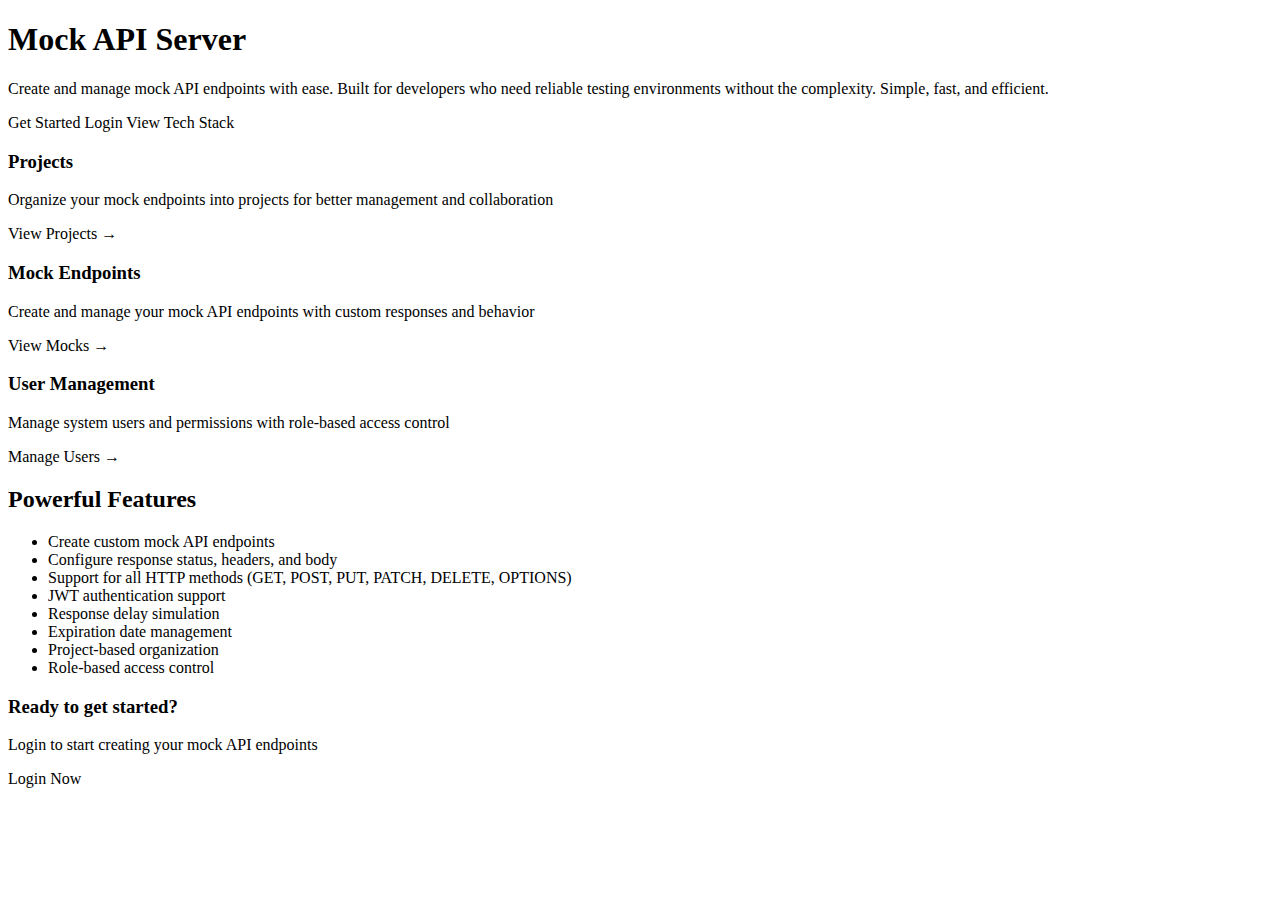
<file: src/main/resources/templates/index.html>
<!DOCTYPE html>
<html xmlns:th="http://www.thymeleaf.org" xmlns:sec="http://www.thymeleaf.org/extras/spring-security"
      th:replace="~{layout/base :: layout(~{::title}, ~{::th:block[@data-role='styles']}, ~{::div[@data-role='content']}, ~{::th:block[@data-role='scripts']})}">
<head>
    <title>Home - Mockup API Server</title>
    <th:block data-role="styles"></th:block>
    <th:block data-role="scripts"></th:block>
</head>
<body>
    <div data-role="content">
        <!-- Modern Hero Section -->
        <section class="marketing-hero section">
            <div class="container container-max text-center">
                <div class="marketing-hero-content fade-in">
                    <div class="section-header">
                        <h1 class="marketing-hero-title">Mock API Server</h1>
                        <p class="marketing-hero-subtitle">Create and manage mock API endpoints with ease. Built for developers who need reliable testing environments without the complexity. Simple, fast, and efficient.</p>
                    </div>
                    <div class="marketing-hero-actions">
                        <a th:href="@{/projects}" class="btn btn-primary btn-lg marketing-button" sec:authorize="isAuthenticated()">
                            Get Started
                        </a>
                        <a th:href="@{/login}" class="btn btn-primary btn-lg marketing-button" sec:authorize="!isAuthenticated()">
                            Login
                        </a>
                        <a th:href="@{/tech-stack}" class="btn btn-outline-secondary btn-lg marketing-button">
                            View Tech Stack
                        </a>
                    </div>
                </div>
            </div>
        </section>
        
        <!-- Features Section -->
        <section class="marketing-section marketing-section--light section" sec:authorize="isAuthenticated()">
            <div class="container container-max">
                <div class="section-grid">
                    <div class="marketing-card text-center">
                        <div class="marketing-icon">
                            <i class="bi bi-folder-fill"></i>
                        </div>
                        <h3>Projects</h3>
                        <p>Organize your mock endpoints into projects for better management and collaboration</p>
                        <a th:href="@{/projects}" class="btn btn-primary marketing-button">
                            View Projects →
                        </a>
                    </div>
                    <div class="marketing-card text-center">
                        <div class="marketing-icon">
                            <i class="bi bi-hdd-network-fill"></i>
                        </div>
                        <h3>Mock Endpoints</h3>
                        <p>Create and manage your mock API endpoints with custom responses and behavior</p>
                        <a th:href="@{/mocks}" class="btn btn-secondary marketing-button">
                            View Mocks →
                        </a>
                    </div>
                    <div class="marketing-card text-center" sec:authorize="hasRole('ADMIN')">
                        <div class="marketing-icon">
                            <i class="bi bi-people-fill"></i>
                        </div>
                        <h3>User Management</h3>
                        <p>Manage system users and permissions with role-based access control</p>
                        <a th:href="@{/users}" class="btn btn-ghost marketing-button">
                            Manage Users →
                        </a>
                    </div>
                </div>
            </div>
        </section>
        
        <!-- Info Section -->
        <section class="marketing-section marketing-section--subtle section">
            <div class="container container-max">
                <div class="row">
                    <div class="col-md-8 offset-md-2">
                        <div class="section-header text-center">
                            <h2 class="marketing-section-title">Powerful Features</h2>
                        </div>
                        <ul class="list-unstyled marketing-list">
                            <li><i class="bi bi-check-circle-fill text-success me-2"></i> Create custom mock API endpoints</li>
                            <li><i class="bi bi-check-circle-fill text-success me-2"></i> Configure response status, headers, and body</li>
                            <li><i class="bi bi-check-circle-fill text-success me-2"></i> Support for all HTTP methods (GET, POST, PUT, PATCH, DELETE, OPTIONS)</li>
                            <li><i class="bi bi-check-circle-fill text-success me-2"></i> JWT authentication support</li>
                            <li><i class="bi bi-check-circle-fill text-success me-2"></i> Response delay simulation</li>
                            <li><i class="bi bi-check-circle-fill text-success me-2"></i> Expiration date management</li>
                            <li><i class="bi bi-check-circle-fill text-success me-2"></i> Project-based organization</li>
                            <li><i class="bi bi-check-circle-fill text-success me-2"></i> Role-based access control</li>
                        </ul>
                    </div>
                </div>
                
                <div class="row mt-5" sec:authorize="!isAuthenticated()">
                    <div class="col-md-6 offset-md-3 text-center">
                        <div class="marketing-card">
                            <h3>Ready to get started?</h3>
                            <p>Login to start creating your mock API endpoints</p>
                            <a th:href="@{/login}" class="btn btn-primary marketing-button">
                                Login Now
                            </a>
                        </div>
                    </div>
                </div>
            </div>
        </section>
    </div>
</body>
</html>
</file>
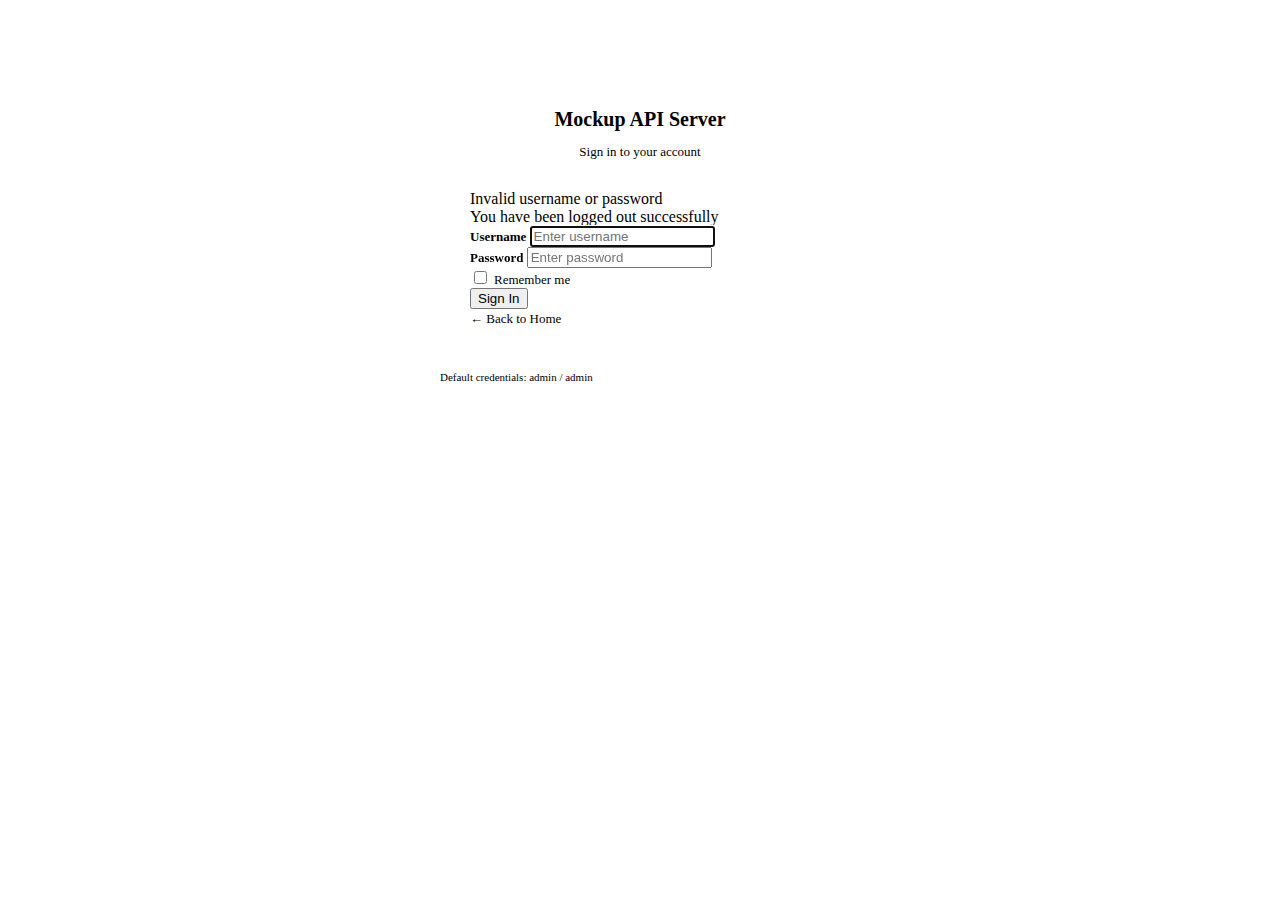
<file: src/main/resources/templates/login.html>
<!DOCTYPE html>
<html xmlns:th="http://www.thymeleaf.org"
      th:replace="~{layout/base :: layout(~{::title}, ~{::th:block[@data-role='styles']}, ~{::div[@data-role='content']}, ~{::th:block[@data-role='scripts']})}">
<head>
    <title>Login - Mockup API Server</title>
    <th:block data-role="styles">
        <style>
            body {
                background: var(--yc-background);
            }

            .login-container {
                max-width: 400px;
                margin: 0 auto;
                padding: 40px 20px;
            }

            .login-card {
                background: white;
                border: 1px solid var(--yc-border);
                border-radius: 3px;
                padding: 40px 30px;
                box-shadow: var(--shadow-sm);
            }

            .login-header {
                text-align: center;
                margin-bottom: 30px;
            }

            .login-header h3 {
                font-size: 20px;
                font-weight: bold;
                color: var(--yc-black);
                margin-bottom: 8px;
            }

            .login-header p {
                font-size: 13px;
                color: var(--yc-gray);
            }

            .login-icon {
                font-size: 48px;
                color: var(--yc-orange);
                margin-bottom: 20px;
            }
        </style>
    </th:block>
    <th:block data-role="scripts"></th:block>
</head>
<body>
    <div data-role="content">
        <div class="container">
            <div class="row justify-content-center align-items-center" style="min-height: 100vh;">
                <div class="col-12">
                    <div class="login-container">
                        <div class="login-card">
                            <div class="login-header">
                                <div class="login-icon">
                                    <i class="bi bi-server"></i>
                                </div>
                                <h3>Mockup API Server</h3>
                                <p>Sign in to your account</p>
                            </div>

                            <div th:if="${param.error}" class="alert alert-danger" role="alert">
                                <i class="bi bi-exclamation-triangle-fill"></i> Invalid username or password
                            </div>

                            <div th:if="${param.logout}" class="alert alert-success" role="alert">
                                <i class="bi bi-check-circle-fill"></i> You have been logged out successfully
                            </div>

                            <form th:action="@{/login}" method="post">
                                <div class="mb-3">
                                    <label for="username" class="form-label" style="font-weight: bold; font-size: 13px;">
                                        Username
                                    </label>
                                    <input type="text" class="form-control input" id="username" name="username"
                                           placeholder="Enter username" required autofocus>
                                </div>

                                <div class="mb-3">
                                    <label for="password" class="form-label" style="font-weight: bold; font-size: 13px;">
                                        Password
                                    </label>
                                    <input type="password" class="form-control input" id="password" name="password"
                                           placeholder="Enter password" required>
                                </div>

                                <div class="mb-3 form-check">
                                    <input type="checkbox" class="form-check-input" id="remember-me" name="remember-me">
                                    <label class="form-check-label" for="remember-me" style="font-size: 13px;">
                                        Remember me
                                    </label>
                                </div>

                                <button type="submit" class="btn btn-primary w-100 mb-3">
                                    Sign In
                                </button>
                            </form>

                            <div class="text-center">
                                <a th:href="@{/}" class="text-decoration-none" style="font-size: 13px; color: var(--yc-gray);">
                                    ← Back to Home
                                </a>
                            </div>
                        </div>

                        <div class="text-center mt-3">
                            <small style="font-size: 11px; color: var(--yc-gray);">
                                Default credentials: admin / admin
                            </small>
                        </div>
                    </div>
                </div>
            </div>
        </div>
    </div>
</body>
</html>
</file>
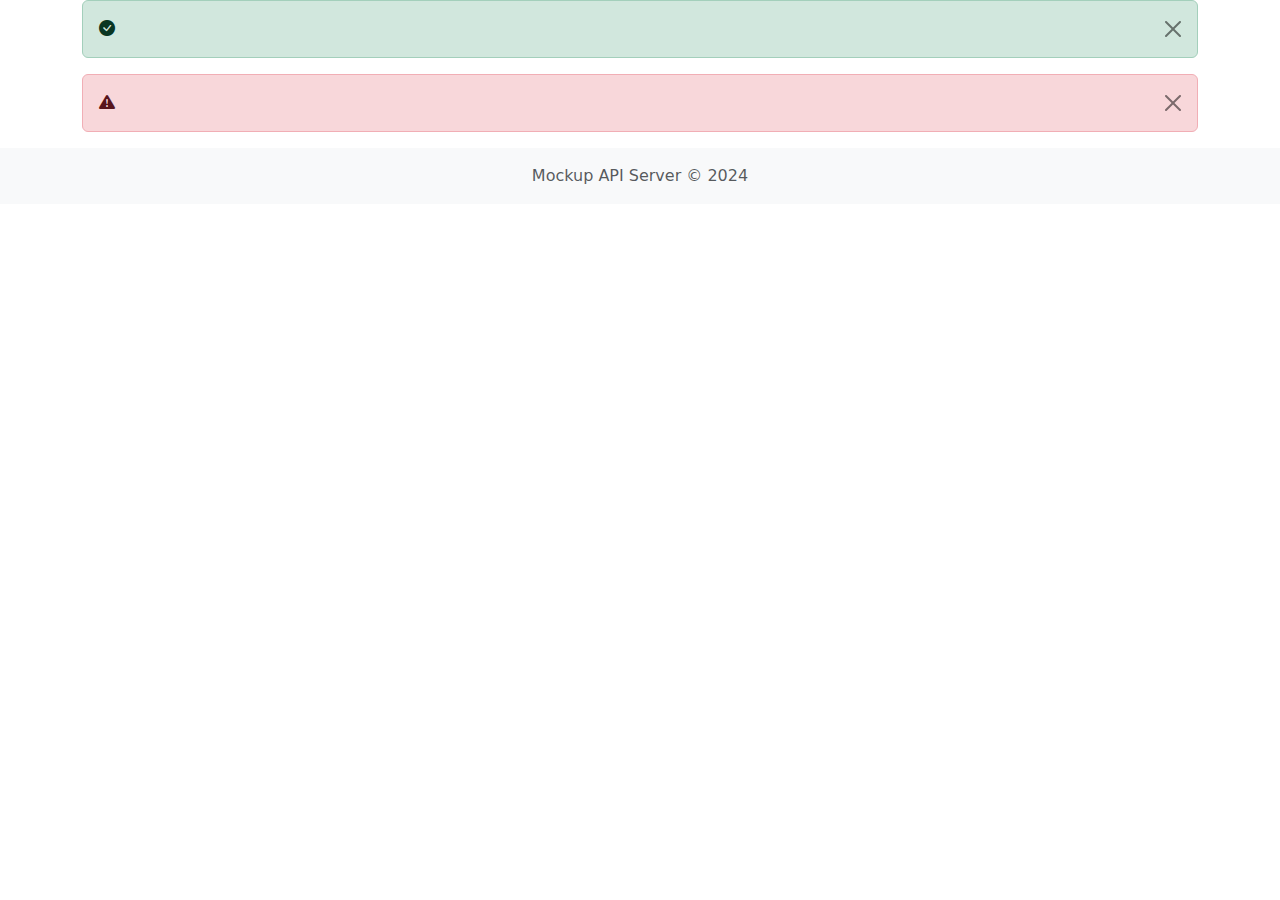
<file: src/main/resources/templates/layout/base.html>
<!DOCTYPE html>
<html lang="en" xmlns:th="http://www.thymeleaf.org" xmlns:sec="http://www.thymeleaf.org/extras/spring-security"
      th:fragment="layout (title, styles, content, scripts)">
<head>
    <meta charset="UTF-8">
    <meta name="viewport" content="width=device-width, initial-scale=1.0">
    <title th:replace="${title}">Mockup API Server</title>
    <link href="https://cdn.jsdelivr.net/npm/bootstrap@5.3.0/dist/css/bootstrap.min.css" rel="stylesheet">
    <link href="https://cdn.jsdelivr.net/npm/bootstrap-icons@1.10.0/font/bootstrap-icons.css" rel="stylesheet">
    <link th:href="@{/css/yc-theme.css}" rel="stylesheet">
    <link th:href="@{/css/styles.css}" rel="stylesheet">
    <th:block th:replace="${styles}"></th:block>
</head>
<body class="app-shell">
    <div th:replace="~{layout/navbar :: navbar}"></div>

    <main class="page">
        <div class="container">
            <!-- Success/Error Messages -->
            <div th:if="${successMessage}" class="alert alert-success alert-dismissible fade show" role="alert">
                <i class="bi bi-check-circle-fill"></i> <span th:text="${successMessage}"></span>
                <button type="button" class="btn-close" data-bs-dismiss="alert" aria-label="Close"></button>
            </div>

            <div th:if="${errorMessage}" class="alert alert-danger alert-dismissible fade show" role="alert">
                <i class="bi bi-exclamation-triangle-fill"></i> <span th:text="${errorMessage}"></span>
                <button type="button" class="btn-close" data-bs-dismiss="alert" aria-label="Close"></button>
            </div>
        </div>

        <th:block th:replace="${content}"></th:block>
    </main>
    
    <footer class="footer mt-auto py-3 bg-light">
        <div class="container text-center">
            <span class="text-muted">Mockup API Server © 2024</span>
        </div>
    </footer>
    
    <script src="https://cdn.jsdelivr.net/npm/bootstrap@5.3.0/dist/js/bootstrap.bundle.min.js"></script>
    <script th:src="@{/js/main.js}"></script>
    <th:block th:replace="${scripts}"></th:block>
</body>
</html>
</file>
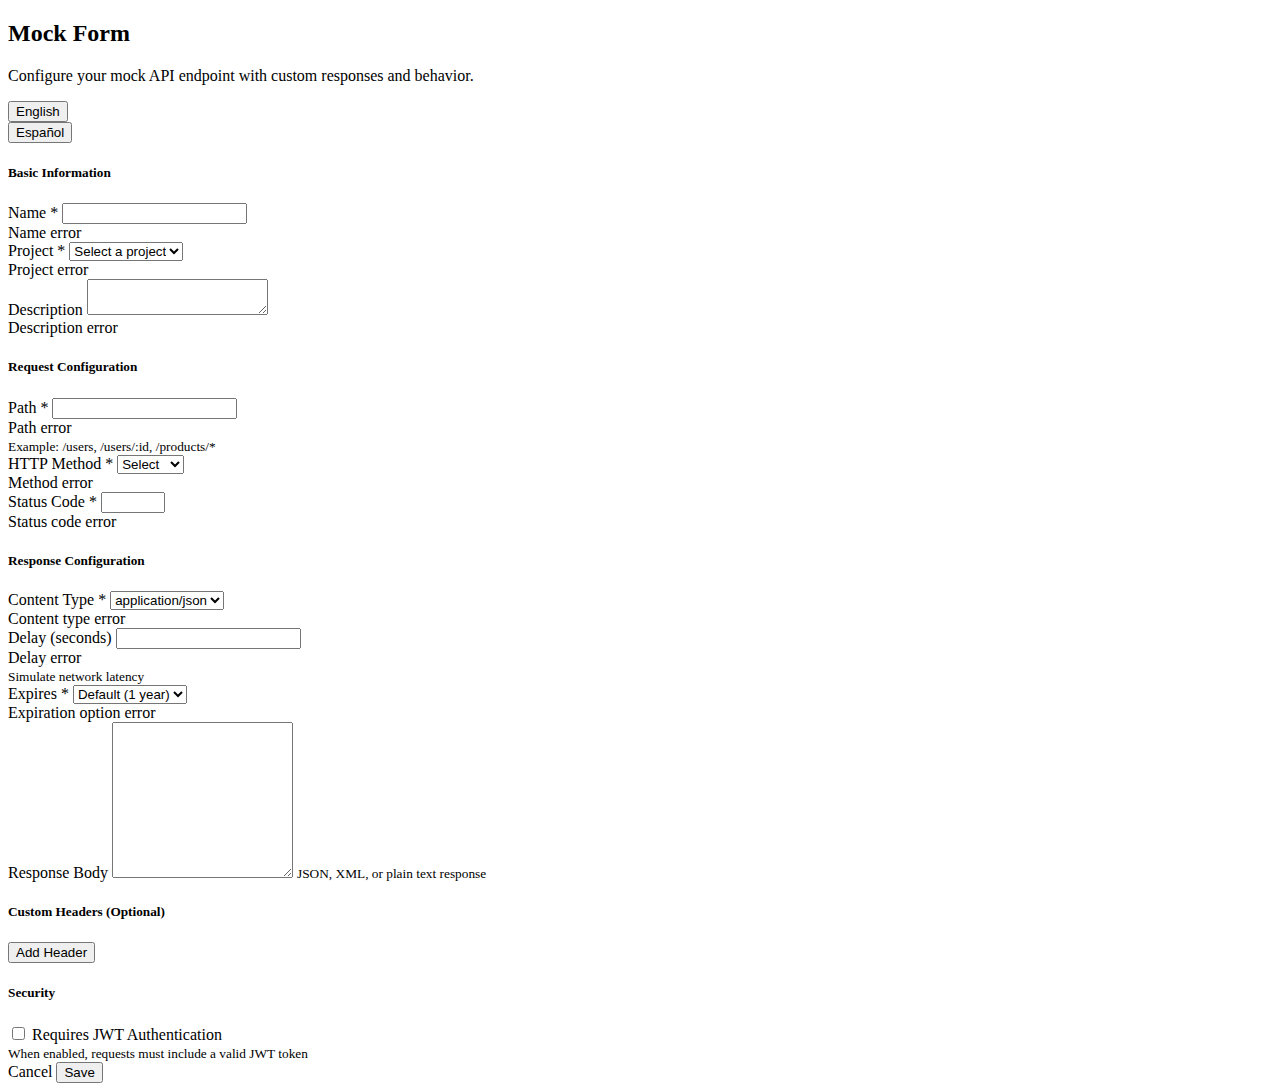
<file: src/main/resources/templates/mocks/form.html>
<!DOCTYPE html>
<html xmlns:th="http://www.thymeleaf.org" xmlns:sec="http://www.thymeleaf.org/extras/spring-security"
      th:replace="~{layout/base :: layout(~{::title}, ~{::th:block[@data-role='styles']}, ~{::div[@data-role='content']}, ~{::th:block[@data-role='scripts']})}">
<head>
    <title th:text="${(mock.id != null ? #messages.msg('mock.form.title.edit') : #messages.msg('mock.form.title.create')) + ' - ' + #messages.msg('app.title')}">Mock Form</title>
    <th:block data-role="styles"></th:block>
    <th:block data-role="scripts">
        <script th:inline="javascript">
            // Initialize headers if editing
            /*<![CDATA[*/
            let headerCount = 0;
            const existingHeaders = /*[[${mock.headers}]]*/ [];
            
            if (existingHeaders && existingHeaders.length > 0) {
                existingHeaders.forEach((header, index) => {
                    addHeader(header.headerKey, header.headerValue);
                });
            }
            /*]]>*/
        </script>
    </th:block>
</head>
<body>
    <div data-role="content">
        <div class="page-header d-flex flex-wrap justify-content-between gap-3"
             th:with="currentRequestPath=${#httpServletRequest.requestURI + (#httpServletRequest.queryString != null ? '?' + #httpServletRequest.queryString : '')}">
            <div>
                <h2 class="page-header__title">
                    <i class="bi bi-hdd-network-fill text-success"></i>
                    <span th:text="${mock.id != null ? #messages.msg('mock.form.title.edit') : #messages.msg('mock.form.title.create')}">Mock Form</span>
                </h2>
                <p class="page-header__subtitle" th:text="#{mock.form.subtitle}">Configure your mock API endpoint with custom responses and behavior.</p>
            </div>
            <div class="d-flex align-items-start gap-2">
                <form th:action="@{/i18n/change}" method="post" class="d-inline">
                    <input type="hidden" name="lang" value="en">
                    <input type="hidden" name="redirect" th:value="${currentRequestPath}">
                    <button type="submit" class="btn-clean btn-soft btn-sm">English</button>
                </form>
                <form th:action="@{/i18n/change}" method="post" class="d-inline">
                    <input type="hidden" name="lang" value="es">
                    <input type="hidden" name="redirect" th:value="${currentRequestPath}">
                    <button type="submit" class="btn-clean btn-soft btn-sm">Español</button>
                </form>
            </div>
        </div>
        <div class="row justify-content-center">
            <div class="col-md-10">
                <div class="card-clean">
                    <div class="card-body-clean">
                        <form th:action="${mock.id != null ? '/mocks/' + mock.id : '/mocks'}"
                              th:object="${mock}" method="post">
                                <input type="hidden" th:field="*{generatedJwt}">

                                <!-- Section 1: Basic Info -->
                                <div class="mock-form-section">
                                    <h5><i class="bi bi-info-circle"></i> <span th:text="#{mock.form.section.basic}">Basic Information</span></h5>
                                    <div class="row">
                                        <div class="col-md-6 mb-3">
                                            <label for="name" class="form-label-clean">
                                                <span th:text="#{mock.form.label.name}">Name</span> <span class="text-danger">*</span>
                                            </label>
                                            <input type="text" class="form-control-clean" th:classappend="${#fields.hasErrors('name')} ? 'is-invalid'"
                                                   id="name" th:field="*{name}" th:placeholder="#{mock.form.placeholder.name}" required>
                                            <div class="error-text" th:if="${#fields.hasErrors('name')}" th:errors="*{name}">
                                                Name error
                                            </div>
                                        </div>

                                        <div class="col-md-6 mb-3">
                                            <label for="projectId" class="form-label-clean">
                                                <span th:text="#{mock.form.label.project}">Project</span> <span class="text-danger">*</span>
                                            </label>
                                            <select class="form-select-clean" th:classappend="${#fields.hasErrors('projectId')} ? 'is-invalid'"
                                                    id="projectId" th:field="*{projectId}" required>
                                                <option value="" th:text="#{mock.form.placeholder.project}">Select a project</option>
                                                <option th:each="project : ${projects}"
                                                        th:value="${project.id}"
                                                        th:text="${project.name}">Project</option>
                                            </select>
                                            <div class="error-text" th:if="${#fields.hasErrors('projectId')}" th:errors="*{projectId}">
                                                Project error
                                            </div>
                                        </div>
                                    </div>

                                    <div class="mb-3">
                                        <label for="description" class="form-label-clean" th:text="#{mock.form.label.description}">Description</label>
                                        <textarea class="form-control-clean" th:classappend="${#fields.hasErrors('description')} ? 'is-invalid'"
                                                  id="description" th:field="*{description}" rows="2"
                                                  th:placeholder="#{mock.form.placeholder.description}"></textarea>
                                        <div class="error-text" th:if="${#fields.hasErrors('description')}" th:errors="*{description}">
                                            Description error
                                        </div>
                                    </div>
                                </div>

                                <!-- Section 2: Request Configuration -->
                                <div class="mock-form-section">
                                    <h5><i class="bi bi-arrow-right-circle"></i> <span th:text="#{mock.form.section.request}">Request Configuration</span></h5>

                                    <div class="row">
                                        <div class="col-md-6 mb-3">
                                            <label for="path" class="form-label-clean">
                                                <span th:text="#{mock.form.label.path}">Path</span> <span class="text-danger">*</span>
                                            </label>
                                            <input type="text" class="form-control-clean" th:classappend="${#fields.hasErrors('path')} ? 'is-invalid'"
                                                   id="path" th:field="*{path}" th:placeholder="#{mock.form.placeholder.path}" required>
                                            <div class="error-text" th:if="${#fields.hasErrors('path')}" th:errors="*{path}">
                                                Path error
                                            </div>
                                            <small class="help-text" th:text="#{mock.form.hint.path}">Example: /users, /users/:id, /products/*</small>
                                        </div>

                                        <div class="col-md-3 mb-3">
                                            <label for="method" class="form-label-clean">
                                                <span th:text="#{mock.form.label.method}">HTTP Method</span> <span class="text-danger">*</span>
                                            </label>
                                            <select class="form-select-clean" th:classappend="${#fields.hasErrors('method')} ? 'is-invalid'"
                                                    id="method" th:field="*{method}" required>
                                                <option value="" th:text="#{mock.form.placeholder.method}">Select</option>
                                                <option th:each="httpMethod : ${httpMethods}"
                                                        th:value="${httpMethod}"
                                                        th:text="${httpMethod}">Method</option>
                                            </select>
                                            <div class="error-text" th:if="${#fields.hasErrors('method')}" th:errors="*{method}">
                                                Method error
                                            </div>
                                        </div>

                                        <div class="col-md-3 mb-3">
                                            <label for="httpStatusCode" class="form-label-clean">
                                                <span th:text="#{mock.form.label.statusCode}">Status Code</span> <span class="text-danger">*</span>
                                            </label>
                                            <input type="number" class="form-control-clean" th:classappend="${#fields.hasErrors('httpStatusCode')} ? 'is-invalid'"
                                                   id="httpStatusCode" th:field="*{httpStatusCode}" min="100" max="599"
                                                   th:placeholder="#{mock.form.placeholder.statusCode}" required>
                                            <div class="error-text" th:if="${#fields.hasErrors('httpStatusCode')}" th:errors="*{httpStatusCode}">
                                                Status code error
                                            </div>
                                        </div>
                                    </div>
                                </div>

                                <!-- Section 3: Response Configuration -->
                                <div class="mock-form-section">
                                    <h5><i class="bi bi-arrow-left-circle"></i> <span th:text="#{mock.form.section.response}">Response Configuration</span></h5>

                                    <div class="row">
                                        <div class="col-md-6 mb-3">
                                            <label for="contentType" class="form-label-clean">
                                                <span th:text="#{mock.form.label.contentType}">Content Type</span> <span class="text-danger">*</span>
                                            </label>
                                            <select class="form-select-clean" th:classappend="${#fields.hasErrors('contentType')} ? 'is-invalid'"
                                                    id="contentType" th:field="*{contentType}" required>
                                                <option value="application/json" th:text="#{mock.form.option.contentType.json}">application/json</option>
                                                <option value="application/xml" th:text="#{mock.form.option.contentType.xml}">application/xml</option>
                                                <option value="text/plain" th:text="#{mock.form.option.contentType.plain}">text/plain</option>
                                                <option value="text/html" th:text="#{mock.form.option.contentType.html}">text/html</option>
                                                <option value="text/csv" th:text="#{mock.form.option.contentType.csv}">text/csv</option>
                                            </select>
                                            <div class="error-text" th:if="${#fields.hasErrors('contentType')}" th:errors="*{contentType}">
                                                Content type error
                                            </div>
                                        </div>

                                        <div class="col-md-3 mb-3">
                                            <label for="delaySeconds" class="form-label-clean" th:text="#{mock.form.label.delaySeconds}">Delay (seconds)</label>
                                            <input type="number" class="form-control-clean" th:classappend="${#fields.hasErrors('delaySeconds')} ? 'is-invalid'"
                                                   id="delaySeconds" th:field="*{delaySeconds}" min="0" th:placeholder="#{mock.form.placeholder.delaySeconds}">
                                            <div class="error-text" th:if="${#fields.hasErrors('delaySeconds')}" th:errors="*{delaySeconds}">
                                                Delay error
                                            </div>
                                            <small class="help-text" th:text="#{mock.form.hint.delaySeconds}">Simulate network latency</small>
                                        </div>

                                        <div class="col-md-3 mb-3">
                                            <label for="expirationOption" class="form-label-clean">
                                                <span th:text="#{mock.form.label.expirationDate}">Expires</span> <span class="text-danger">*</span>
                                            </label>
                                            <select class="form-select-clean" th:classappend="${#fields.hasErrors('expirationOption')} ? 'is-invalid'"
                                                    id="expirationOption" th:field="*{expirationOption}">
                                                <option value="" hidden>Default (1 year)</option>
                                                <option value="ONE_MONTH">1 month</option>
                                                <option value="ONE_WEEK">1 week</option>
                                                <option value="ONE_DAY">1 day</option>
                                                <option value="ONE_HOUR">1 hour</option>
                                            </select>
                                            <div class="error-text" th:if="${#fields.hasErrors('expirationOption')}" th:errors="*{expirationOption}">
                                                Expiration option error
                                            </div>
                                        </div>
                                    </div>

                                    <div class="mb-3">
                                        <label for="responseBody" class="form-label-clean" th:text="#{mock.form.label.responseBody}">Response Body</label>
                                        <textarea class="form-control-clean font-monospace" id="responseBody" th:field="*{responseBody}"
                                                  rows="10" th:placeholder="#{mock.form.placeholder.responseBody}"></textarea>
                                        <small class="help-text" th:text="#{mock.form.hint.responseBody}">JSON, XML, or plain text response</small>
                                    </div>
                                </div>

                                <!-- Section 4: Custom Headers -->
                                <div class="mock-form-section">
                                    <h5><i class="bi bi-list-ul"></i> <span th:text="#{mock.form.section.headers}">Custom Headers (Optional)</span></h5>
                                    <div id="headers-container" class="mb-3">
                                        <!-- Headers will be added dynamically -->
                                    </div>
                                    <button type="button" class="btn-clean btn-soft btn-sm add-header-btn" onclick="addHeader()">
                                        <i class="bi bi-plus-circle"></i> <span th:text="#{mock.form.button.addHeader}">Add Header</span>
                                    </button>
                                </div>

                                <!-- Section 5: Security -->
                                <div class="mock-form-section">
                                    <h5><i class="bi bi-shield-lock"></i> <span th:text="#{mock.form.section.security}">Security</span></h5>
                                    <div class="mb-3">
                                        <div class="form-check">
                                            <input class="form-check-input" type="checkbox" id="requiresJwt" th:field="*{requiresJwt}">
                                            <label class="form-check-label" for="requiresJwt">
                                                <i class="bi bi-shield-lock text-warning"></i> <span th:text="#{mock.form.label.requiresJwt}">Requires JWT Authentication</span>
                                            </label>
                                        </div>
                                        <small class="help-text" th:text="#{mock.form.hint.requiresJwt}">When enabled, requests must include a valid JWT token</small>
                                    </div>
                                </div>

                                <!-- Form Actions -->
                                <div class="d-flex justify-content-between pt-4 border-top">
                                    <a th:href="@{/mocks}" class="btn-clean btn-soft">
                                        <i class="bi bi-arrow-left"></i> <span th:text="#{button.cancel}">Cancel</span>
                                    </a>
                                    <button type="submit" class="btn-clean btn-brand">
                                        <i class="bi bi-save"></i>
                                        <span th:text="${mock.id != null ? #messages.msg('mock.form.button.update') : #messages.msg('mock.form.button.create')}">Save</span>
                                    </button>
                                </div>
                        </form>
                    </div>
                </div>
            </div>
        </div>
    </div>
</body>
</html>
</file>
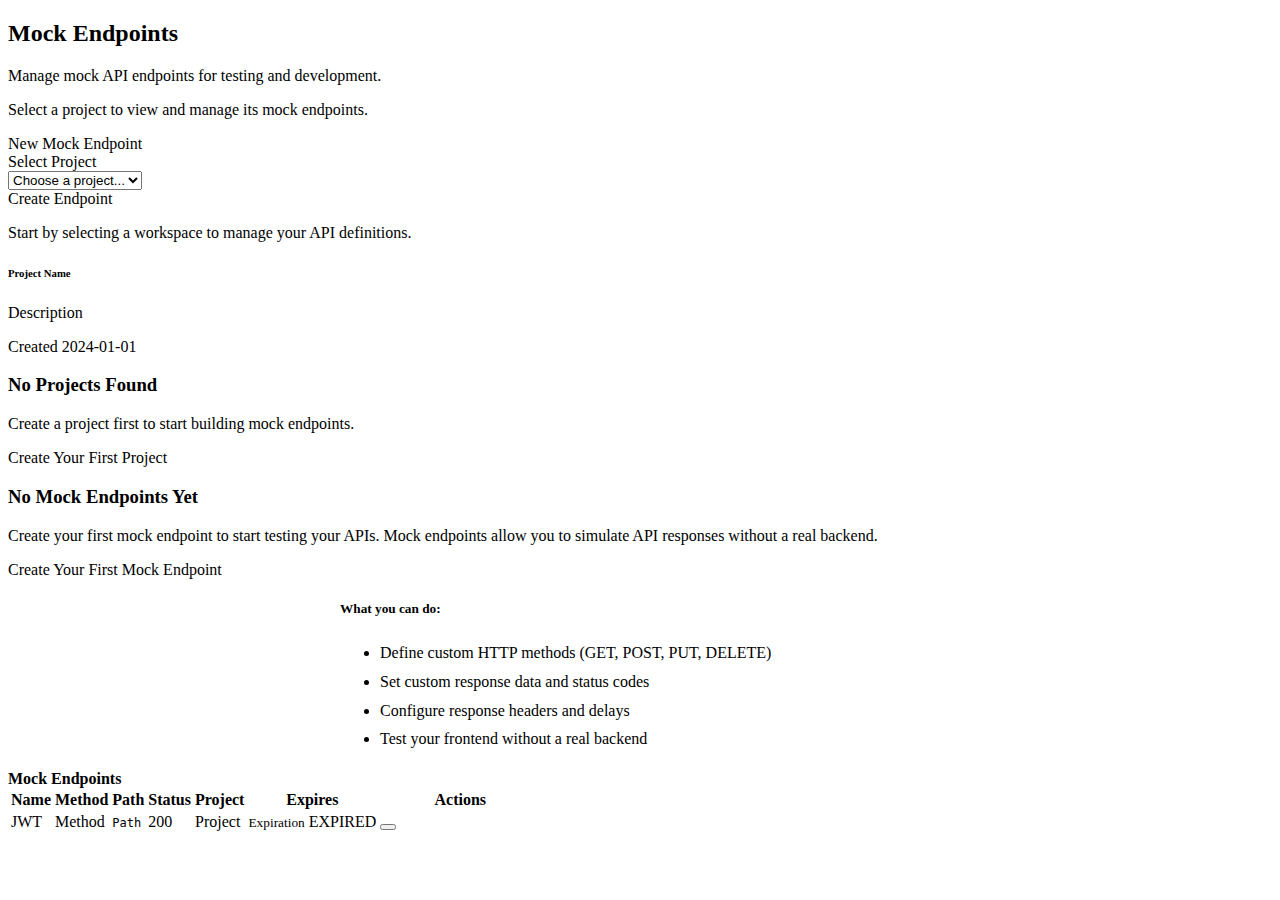
<file: src/main/resources/templates/mocks/list.html>
<!DOCTYPE html>
<html xmlns:th="http://www.thymeleaf.org" xmlns:sec="http://www.thymeleaf.org/extras/spring-security"
      th:replace="~{layout/base :: layout(~{::title}, ~{::th:block[@data-role='styles']}, ~{::div[@data-role='content']}, ~{::th:block[@data-role='scripts']})}">
<head>
    <title>Mock Endpoints - Mockup API Server</title>
    <th:block data-role="styles"></th:block>
    <th:block data-role="scripts"></th:block>
</head>
<body>
    <div data-role="content">
        <div class="page-header">
            <div>
                <h2 class="page-header__title">
                    <i class="bi bi-hdd-network-fill text-success"></i> Mock Endpoints
                </h2>
                <p class="page-header__subtitle" th:if="${projectId != null}">Manage mock API endpoints for testing and development.</p>
                <p class="page-header__subtitle" th:if="${projectId == null}">Select a project to view and manage its mock endpoints.</p>
            </div>
            <div class="page-header__actions" th:if="${projectId != null}">
                <a th:href="@{/mocks/new(projectId=${projectId})}" class="btn-clean btn-brand">
                    <i class="bi bi-plus-circle"></i> New Mock Endpoint
                </a>
            </div>
        </div>

        <!-- Project Selection Toolbar (when no projectId) -->
        <div th:if="${projects != null}">
            <div class="mock-toolbar">
                <div class="mock-selector">
                    <label for="projectSelect" class="form-label-clean">Select Project</label>
                    <div class="mock-select-field">
                        <i class="bi bi-search" aria-hidden="true"></i>
                        <select id="projectSelect" class="form-select-clean"
                                onchange="if (this.value) { window.location.href = this.value; }"
                                aria-label="Select a project to view its mock endpoints">
                            <option value="">Choose a project...</option>
                            <option th:each="project : ${projects}"
                                    th:value="@{/mocks(projectId=${project.id})}"
                                    th:text="${project.name}"
                                    th:selected="${projectId != null && projectId == project.id}">Project Name</option>
                        </select>
                    </div>
                </div>
                <a th:href="@{/mocks/new(projectId=${projectId})}" class="btn-clean btn-brand"
                   th:if="${projectId != null}"
                   aria-label="Create new mock endpoint">
                    <i class="bi bi-plus-circle"></i> Create Endpoint
                </a>
            </div>
            
            <!-- Project Cards Section -->
            <div th:if="${projectId == null}" class="mt-4">
                <div class="page-header__subtitle mb-4">
                    <p class="text-muted">Start by selecting a workspace to manage your API definitions.</p>
                </div>
                <div th:if="${!projects.empty}" class="row row-cols-1 row-cols-md-2 g-3">
                    <div class="col" th:each="project : ${projects}">
                        <a th:href="@{/mocks(projectId=${project.id})}"
                           class="card project-select-card text-decoration-none"
                           th:classappend="${projectId != null && projectId == project.id} ? 'project-select-card--active'">
                            <div class="project-select-card__body">
                                <div class="project-select-card__grid">
                                    <div>
                                        <h6 class="project-select-card__title">
                                            <i class="bi bi-folder-fill text-warning"></i>
                                            <span th:text="${project.name}">Project Name</span>
                                        </h6>
                                        <p class="project-select-card__description" th:text="${project.description}">Description</p>
                                    </div>
                                    <div class="project-select-card__meta">
                                        <span class="project-select-card__meta-label">Created</span>
                                        <span class="project-select-card__meta-value" th:text="${#temporals.format(project.createdAt, 'yyyy-MM-dd')}">2024-01-01</span>
                                    </div>
                                </div>
                            </div>
                        </a>
                    </div>
                </div>
                <div th:if="${projects.empty}" class="empty-state">
                    <div class="empty-state__icon">
                        <i class="bi bi-folder-plus"></i>
                    </div>
                    <h3 class="empty-state__title">No Projects Found</h3>
                    <p class="empty-state__description">Create a project first to start building mock endpoints.</p>
                    <a th:href="@{/projects/new}" class="btn-clean btn-brand btn-lg">
                        <i class="bi bi-plus-circle"></i> Create Your First Project
                    </a>
                </div>
            </div>
        </div>

        <!-- Mock Endpoints List (when projectId is set) -->
        <div th:if="${mocks != null}">
            <!-- Professional Empty State -->
            <div th:if="${mocks.empty}" class="empty-state">
                <div class="empty-state__icon">
                    <i class="bi bi-hdd-network"></i>
                </div>
                <h3 class="empty-state__title">No Mock Endpoints Yet</h3>
                <p class="empty-state__description">Create your first mock endpoint to start testing your APIs. Mock endpoints allow you to simulate API responses without a real backend.</p>
                <a th:href="@{/mocks/new(projectId=${projectId})}" class="btn-clean btn-brand btn-lg">
                    <i class="bi bi-plus-circle"></i> Create Your First Mock Endpoint
                </a>
                <div class="mt-5 text-start" style="max-width: 600px; margin-left: auto; margin-right: auto;">
                    <h5 class="text-sm font-weight-semibold mb-3 text-muted">What you can do:</h5>
                    <ul class="text-sm text-muted" style="line-height: 1.8;">
                        <li>Define custom HTTP methods (GET, POST, PUT, DELETE)</li>
                        <li>Set custom response data and status codes</li>
                        <li>Configure response headers and delays</li>
                        <li>Test your frontend without a real backend</li>
                    </ul>
                </div>
            </div>

            <!-- Mocks Table -->
            <div th:if="${!mocks.empty}" class="card">
                <div class="card-header">
                    <strong>Mock Endpoints</strong>
                </div>
                <div class="card-body">
                    <div class="table-responsive">
                        <table class="table table-hover">
                            <thead>
                                <tr>
                                    <th>Name</th>
                                    <th>Method</th>
                                    <th>Path</th>
                                    <th>Status</th>
                                    <th>Project</th>
                                    <th>Expires</th>
                                    <th style="width: 160px;">Actions</th>
                                </tr>
                            </thead>
                            <tbody>
                                <tr th:each="mock : ${mocks}"
                                    th:classappend="${mock.expirationDate.isBefore(T(java.time.LocalDateTime).now())} ? 'table-danger'">
                                    <td>
                                        <a th:href="@{/mocks/{id}(id=${mock.id})}" th:text="${mock.name}" class="text-decoration-none fw-bold"></a>
                                        <span th:if="${mock.requiresJwt}" class="badge badge--warning ms-1" title="Requires JWT">
                                            <i class="bi bi-shield-lock"></i> JWT
                                        </span>
                                    </td>
                                    <td>
                                        <span class="badge" th:classappend="${mock.method.name() == 'GET' ? 'badge--brand' :
                                                                              mock.method.name() == 'POST' ? 'badge--success' :
                                                                              mock.method.name() == 'PUT' ? 'badge--warning' :
                                                                              mock.method.name() == 'DELETE' ? 'badge--danger' : 'badge--muted'}"
                                              th:text="${mock.method}">Method</span>
                                    </td>
                                    <td><code th:text="${mock.path}" style="font-size: 12px;">Path</code></td>
                                    <td><span class="badge badge--muted" th:text="${mock.httpStatusCode}">200</span></td>
                                    <td th:text="${mock.projectName}">Project</td>
                                    <td>
                                        <small th:text="${#temporals.format(mock.expirationDate, 'yyyy-MM-dd')}">Expiration</small>
                                        <span th:if="${mock.expirationDate.isBefore(T(java.time.LocalDateTime).now())}"
                                              class="badge badge--danger ms-1">EXPIRED</span>
                                    </td>
                                    <td>
                                        <div class="d-flex gap-1">
                                            <a th:href="@{/mocks/{id}(id=${mock.id})}" class="btn btn-sm btn-ghost btn-info" aria-label="View mock endpoint">
                                                <i class="bi bi-eye"></i>
                                            </a>
                                            <a th:href="@{/mocks/{id}/edit(id=${mock.id})}" class="btn btn-sm btn-ghost btn-warning" aria-label="Edit mock endpoint">
                                                <i class="bi bi-pencil"></i>
                                            </a>
                                            <form th:action="@{/mocks/{id}/delete(id=${mock.id})}" method="post" class="d-inline"
                                                  onsubmit="return confirm('Are you sure you want to delete this mock endpoint?');">
                                                <button type="submit" class="btn btn-sm btn-ghost btn-danger" aria-label="Delete mock endpoint">
                                                    <i class="bi bi-trash"></i>
                                                </button>
                                            </form>
                                        </div>
                                    </td>
                                </tr>
                            </tbody>
                        </table>
                    </div>
                </div>
            </div>
        </div>
    </div>
</body>
</html>
</file>
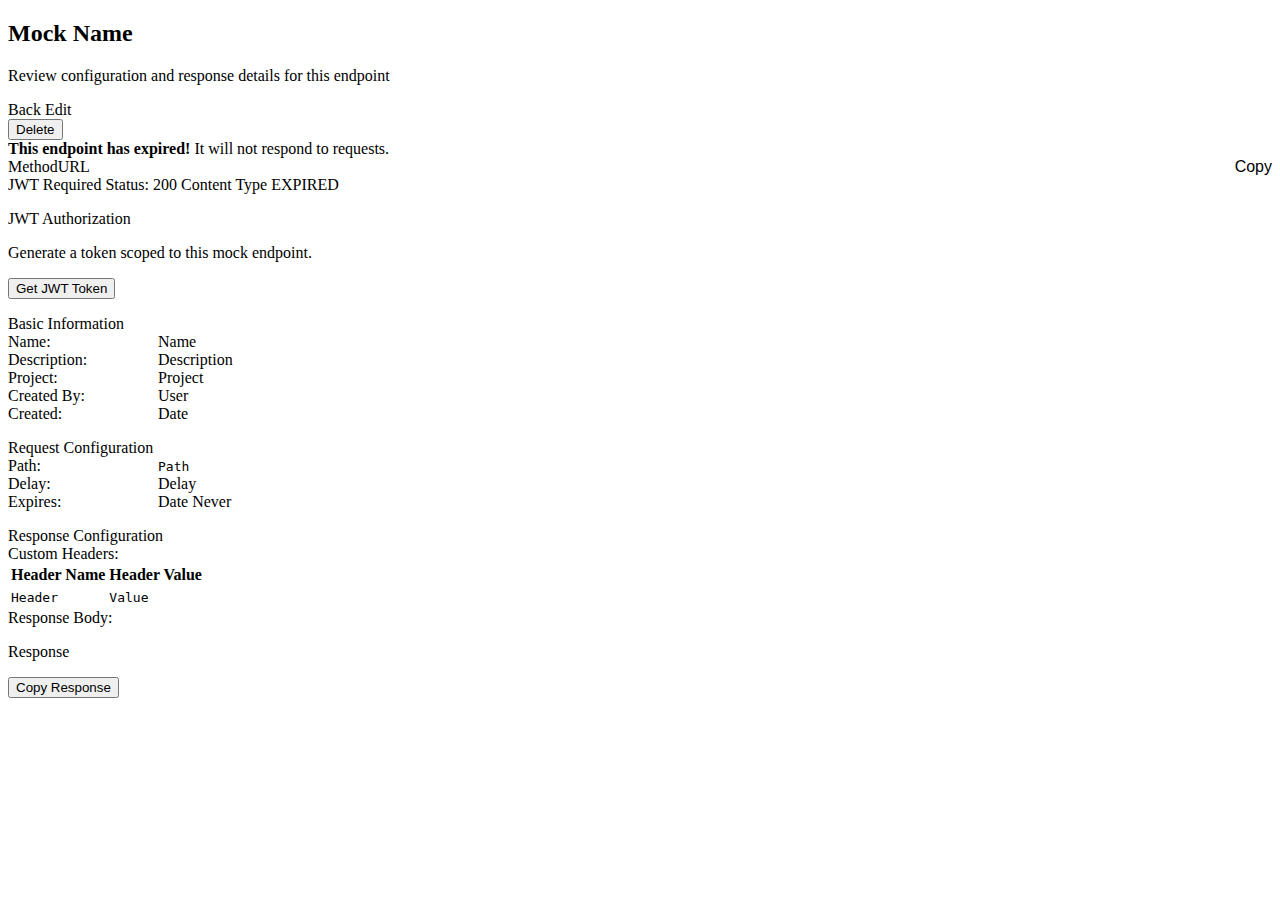
<file: src/main/resources/templates/mocks/view.html>
<!DOCTYPE html>
<html xmlns:th="http://www.thymeleaf.org" xmlns:sec="http://www.thymeleaf.org/extras/spring-security"
      th:replace="~{layout/base :: layout(~{::title}, ~{::th:block[@data-role='styles']}, ~{::div[@data-role='content']}, ~{::th:block[@data-role='scripts']})}">
<head>
    <title th:text="${mock.name} + ' - Mockup API Server'">Mock Details</title>
    <th:block data-role="styles">
        <style>
            .mock-view-header {
                background: var(--surface);
                border: 1px solid var(--border);
                border-radius: var(--r-lg);
                padding: var(--space-6);
                margin-bottom: var(--space-6);
            }

            .method-path-row {
                display: flex;
                align-items: center;
                gap: var(--space-4);
                flex-wrap: wrap;
                margin-bottom: var(--space-4);
            }

            .mock-path {
                font-family: var(--font-mono);
                font-size: var(--text-lg);
                color: var(--text);
                padding: var(--space-2) var(--space-4);
                background: var(--surface-2);
                border-radius: var(--r-md);
                flex: 1;
                min-width: 200px;
            }

            .copy-btn {
                padding: var(--space-2) var(--space-4);
                background: var(--surface);
                border: 1px solid var(--border);
                border-radius: var(--r-md);
                color: var(--text);
                cursor: pointer;
                transition: all 0.2s;
                font-size: var(--text-sm);
                font-weight: var(--weight-medium);
            }

            .copy-btn:hover {
                background: var(--primary);
                color: white;
                border-color: var(--primary);
            }

            .response-preview {
                background: var(--code-bg);
                color: var(--code-text);
                padding: var(--space-4);
                border-radius: var(--r-md);
                font-family: var(--font-mono);
                font-size: var(--text-sm);
                overflow-x: auto;
                max-height: 400px;
                line-height: var(--leading-relaxed);
            }

            .detail-card {
                background: var(--surface);
                border: 1px solid var(--border);
                border-radius: var(--r-lg);
                padding: var(--space-6);
                margin-bottom: var(--space-6);
            }

            .detail-card h3 {
                font-size: var(--text-xl);
                font-weight: var(--weight-semibold);
                margin-bottom: var(--space-4);
                color: var(--text);
                display: flex;
                align-items: center;
                gap: var(--space-2);
            }

            .detail-row {
                display: grid;
                grid-template-columns: 150px 1fr;
                gap: var(--space-3);
                padding: var(--space-3) 0;
                border-bottom: 1px solid var(--border);
            }

            .detail-row:last-child {
                border-bottom: none;
            }

            .detail-label {
                font-weight: var(--weight-medium);
                color: var(--muted);
                font-size: var(--text-sm);
            }

            .detail-value {
                color: var(--text);
                font-size: var(--text-sm);
            }

            .jwt-block {
                background: var(--surface-2);
                padding: var(--space-4);
                border-radius: var(--r-md);
                margin-bottom: var(--space-4);
                border-left: 3px solid var(--warning);
            }

            .jwt-code {
                background: var(--surface);
                padding: var(--space-3);
                border-radius: var(--r-sm);
                font-family: var(--font-mono);
                font-size: var(--text-xs);
                word-break: break-all;
                color: var(--text);
                margin: var(--space-2) 0;
            }

            .jwt-actions {
                display: flex;
                align-items: center;
                gap: var(--space-3);
                flex-wrap: wrap;
            }

            .jwt-error {
                color: var(--danger);
                font-size: var(--text-sm);
            }
        </style>
    </th:block>
    <th:block data-role="scripts">
        <script>
            document.addEventListener('DOMContentLoaded', () => {
                const getTokenButton = document.getElementById('get-jwt-token');
                if (!getTokenButton) {
                    return;
                }

                const mockId = getTokenButton.getAttribute('data-mock-id');
                const tokenBlock = document.getElementById('jwt-details');
                const tokenField = document.getElementById('jwt-token');
                const headerField = document.getElementById('jwt-header');
                const copyButtons = document.querySelectorAll('[data-copy-target]');
                const errorMessage = document.getElementById('jwt-error');

                getTokenButton.addEventListener('click', async () => {
                    errorMessage.textContent = '';
                    const originalText = getTokenButton.textContent;
                    getTokenButton.disabled = true;
                    getTokenButton.textContent = 'Loading...';

                    try {
                        if (!mockId) {
                            throw new Error('Mock id is missing');
                        }
                        const response = await fetch(`/api/mocks/${mockId}/jwt`);
                        const data = await response.json();
                        if (!response.ok) {
                            throw new Error(data.error || 'Failed to fetch token');
                        }
                        tokenField.value = data.token || '';
                        headerField.value = data.bearer || `Authorization: Bearer ${data.token || ''}`;
                        tokenBlock.hidden = false;
                    } catch (error) {
                        errorMessage.textContent = error.message || 'Unable to fetch a JWT token right now.';
                    } finally {
                        getTokenButton.disabled = false;
                        getTokenButton.textContent = originalText;
                    }
                });

                copyButtons.forEach((button) => {
                    button.addEventListener('click', async () => {
                        const targetId = button.getAttribute('data-copy-target');
                        const target = targetId ? document.getElementById(targetId) : null;
                        if (!target) {
                            return;
                        }
                        await navigator.clipboard.writeText(target.value);
                    });
                });
            });
        </script>
    </th:block>
</head>
<body>
    <div data-role="content">
        <!-- Page Header -->
        <div class="page-header">
            <div>
                <h2 class="page-header__title">
                    <i class="bi bi-hdd-network"></i>
                    <span th:text="${mock.name}">Mock Name</span>
                </h2>
                <p class="page-header__subtitle">Review configuration and response details for this endpoint</p>
            </div>
            <div class="page-header__actions">
                <a th:href="@{/mocks(projectId=${mock.projectId})}" class="btn-clean btn-ghost">
                    <i class="bi bi-arrow-left"></i> Back
                </a>
                <a th:href="@{/mocks/{id}/edit(id=${mock.id})}" class="btn-clean btn-soft">
                    <i class="bi bi-pencil"></i> Edit
                </a>
                <form th:action="@{/mocks/{id}/delete(id=${mock.id})}" method="post" class="d-inline"
                      onsubmit="return confirm('Are you sure you want to delete this mock endpoint?');">
                    <button type="submit" class="btn-clean btn-danger-clean">
                        <i class="bi bi-trash"></i> Delete
                    </button>
                </form>
            </div>
        </div>

        <!-- Expiration Warning -->
        <div th:if="${mock.expirationDate != null and mock.expirationDate.isBefore(T(java.time.LocalDateTime).now())}" 
             class="alert-clean alert-danger mb-4" role="alert">
            <i class="bi bi-exclamation-triangle-fill"></i>
            <span><strong>This endpoint has expired!</strong> It will not respond to requests.</span>
        </div>

        <!-- Method & Path Display -->
        <div class="mock-view-header">
            <div class="method-path-row">
                <span class="badge" th:classappend="${mock.method.name() == 'GET' ? 'badge-method-get' :
                                                      mock.method.name() == 'POST' ? 'badge-method-post' :
                                                      mock.method.name() == 'PUT' || mock.method.name() == 'PATCH' ? 'badge-method-put' :
                                                      mock.method.name() == 'DELETE' ? 'badge-method-delete' : 'badge--muted'}"
                      style="font-size: var(--text-base); padding: var(--space-2) var(--space-4);"
                      th:text="${mock.method}">Method</span>
                <code class="mock-path" th:text="'/api/mock/' + ${mock.projectName} + ${mock.path}">URL</code>
                <button class="copy-btn" 
                        th:attr="data-copy='/api/mock/' + ${mock.projectName} + ${mock.path}, data-copy-message='API URL copied!'"
                        aria-label="Copy API URL">
                    <i class="bi bi-clipboard"></i> Copy
                </button>
            </div>
            <div class="d-flex gap-2 align-items-center flex-wrap">
                <span th:if="${mock.requiresJwt}" class="badge badge--warning">
                    <i class="bi bi-shield-lock"></i> JWT Required
                </span>
                <span class="badge badge--muted">
                    Status: <span th:text="${mock.httpStatusCode}">200</span>
                </span>
                <span class="badge badge--muted">
                    <span th:text="${mock.contentType}">Content Type</span>
                </span>
                <span th:if="${mock.expirationDate != null and mock.expirationDate.isBefore(T(java.time.LocalDateTime).now())}" 
                      class="badge badge--danger">EXPIRED</span>
            </div>
        </div>

        <!-- JWT Section -->
        <div th:if="${mock.requiresJwt}" class="detail-card">
            <h3><i class="bi bi-shield-lock text-warning"></i> JWT Authorization</h3>
            <p class="text-sm text-muted mb-4">Generate a token scoped to this mock endpoint.</p>

            <div class="jwt-actions">
                <button id="get-jwt-token" type="button" class="btn-clean btn-soft btn-sm"
                        th:attr="data-mock-id=${mock.id}">
                    <i class="bi bi-shield-plus"></i> Get JWT Token
                </button>
                <span class="jwt-error" id="jwt-error"></span>
            </div>

            <div id="jwt-details" class="jwt-block mt-3" hidden>
                <div class="mb-3">
                    <label class="detail-label mb-2" for="jwt-token">JWT Token:</label>
                    <textarea id="jwt-token" class="form-control-clean font-monospace" rows="3" readonly></textarea>
                    <button class="btn-clean btn-soft btn-sm mt-2" type="button" data-copy-target="jwt-token">
                        <i class="bi bi-clipboard"></i> Copy
                    </button>
                </div>

                <div>
                    <label class="detail-label mb-2" for="jwt-header">Authorization Header:</label>
                    <input id="jwt-header" class="form-control-clean font-monospace" type="text" readonly>
                    <button class="btn-clean btn-soft btn-sm mt-2" type="button" data-copy-target="jwt-header">
                        <i class="bi bi-clipboard"></i> Copy
                    </button>
                </div>
            </div>
        </div>

        <div class="row">
            <!-- Basic Information -->
            <div class="col-md-6">
                <div class="detail-card">
                    <h3><i class="bi bi-info-circle text-primary"></i> Basic Information</h3>
                    <div class="detail-row">
                        <div class="detail-label">Name:</div>
                        <div class="detail-value" th:text="${mock.name}">Name</div>
                    </div>
                    <div class="detail-row">
                        <div class="detail-label">Description:</div>
                        <div class="detail-value" th:text="${mock.description ?: 'No description'}">Description</div>
                    </div>
                    <div class="detail-row">
                        <div class="detail-label">Project:</div>
                        <div class="detail-value">
                            <a th:href="@{/projects/{id}(id=${mock.projectId})}" 
                               th:text="${mock.projectName}"
                               style="color: var(--primary); text-decoration: none;">Project</a>
                        </div>
                    </div>
                    <div class="detail-row">
                        <div class="detail-label">Created By:</div>
                        <div class="detail-value" th:text="${mock.createdBy}">User</div>
                    </div>
                    <div class="detail-row">
                        <div class="detail-label">Created:</div>
                        <div class="detail-value" th:text="${#temporals.format(mock.createdAt, 'yyyy-MM-dd HH:mm')}">Date</div>
                    </div>
                </div>
            </div>

            <!-- Request Configuration -->
            <div class="col-md-6">
                <div class="detail-card">
                    <h3><i class="bi bi-gear text-primary"></i> Request Configuration</h3>
                    <div class="detail-row">
                        <div class="detail-label">Path:</div>
                        <div class="detail-value"><code th:text="${mock.path}">Path</code></div>
                    </div>
                    <div class="detail-row">
                        <div class="detail-label">Delay:</div>
                        <div class="detail-value" th:text="${mock.delaySeconds != null && mock.delaySeconds > 0 ? mock.delaySeconds + ' seconds' : 'None'}">Delay</div>
                    </div>
                    <div class="detail-row">
                        <div class="detail-label">Expires:</div>
                        <div class="detail-value">
                            <span th:if="${mock.expirationDate != null}"
                                  th:text="${#temporals.format(mock.expirationDate, 'yyyy-MM-dd HH:mm')}">Date</span>
                            <span th:unless="${mock.expirationDate != null}">Never</span>
                        </div>
                    </div>
                </div>
            </div>
        </div>

        <!-- Response Preview -->
        <div class="detail-card">
            <h3><i class="bi bi-reply text-primary"></i> Response Configuration</h3>
            
            <!-- Custom Headers -->
            <div th:if="${mock.headers != null and !mock.headers.empty}" class="mb-4">
                <label class="detail-label mb-2">Custom Headers:</label>
                <table class="table-clean">
                    <thead>
                        <tr>
                            <th>Header Name</th>
                            <th>Header Value</th>
                        </tr>
                    </thead>
                    <tbody>
                        <tr th:each="header : ${mock.headers}">
                            <td><code th:text="${header.headerKey}">Header</code></td>
                            <td><code th:text="${header.headerValue}">Value</code></td>
                        </tr>
                    </tbody>
                </table>
            </div>
            
            <!-- Response Body -->
            <div>
                <label class="detail-label mb-2">Response Body:</label>
                <pre class="response-preview" th:text="${mock.responseBody ?: '(No response body)'}">Response</pre>
                <button th:if="${mock.responseBody != null and !#strings.isEmpty(mock.responseBody)}"
                        class="btn-clean btn-soft btn-sm mt-2"
                        th:attr="data-copy=${mock.responseBody}, data-copy-message='Response body copied!'">
                    <i class="bi bi-clipboard"></i> Copy Response
                </button>
            </div>
        </div>
    </div>
</body>
</html>
</file>
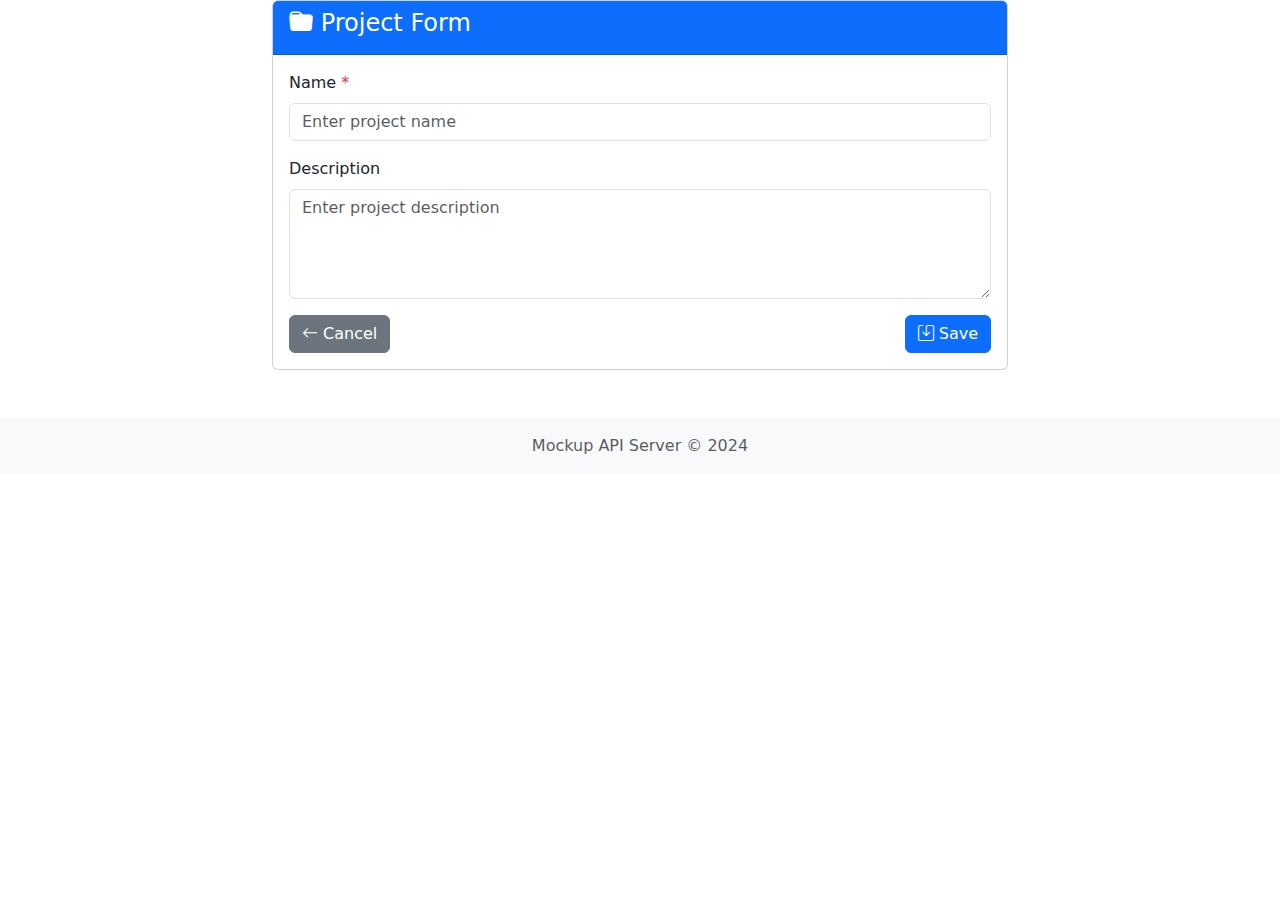
<file: src/main/resources/templates/projects/form.html>
<!DOCTYPE html>
<html xmlns:th="http://www.thymeleaf.org" xmlns:sec="http://www.thymeleaf.org/extras/spring-security">
<head>
    <meta charset="UTF-8">
    <meta name="viewport" content="width=device-width, initial-scale=1.0">
    <title th:text="${project.id != null ? 'Edit Project' : 'New Project'} + ' - Mockup API Server'">Project Form</title>
    <link href="https://cdn.jsdelivr.net/npm/bootstrap@5.3.0/dist/css/bootstrap.min.css" rel="stylesheet">
    <link href="https://cdn.jsdelivr.net/npm/bootstrap-icons@1.10.0/font/bootstrap-icons.css" rel="stylesheet">
    <link th:href="@{/css/yc-theme.css}" rel="stylesheet">
    <link th:href="@{/css/styles.css}" rel="stylesheet">
</head>
<body class="app-shell">
    <div th:replace="~{layout/navbar :: navbar}"></div>
    
    <main class="page">
        <div class="container">
            <div class="row justify-content-center">
                <div class="col-md-8">
                    <div class="card">
                        <div class="card-header bg-primary text-white">
                            <h4>
                                <i class="bi bi-folder-fill"></i>
                                <span th:text="${project.id != null ? 'Edit Project' : 'New Project'}">Project Form</span>
                            </h4>
                        </div>
                        <div class="card-body">
                            <form th:action="${project.id != null ? '/projects/' + project.id : '/projects'}"
                                  th:object="${project}" method="post">

                                <div class="mb-3">
                                    <label for="name" class="form-label">Name <span class="text-danger">*</span></label>
                                    <input type="text" class="form-control input" th:classappend="${#fields.hasErrors('name')} ? 'is-invalid'"
                                           id="name" th:field="*{name}" placeholder="Enter project name" required>
                                    <div class="invalid-feedback" th:if="${#fields.hasErrors('name')}" th:errors="*{name}">
                                        Name error
                                    </div>
                                </div>

                                <div class="mb-3">
                                    <label for="description" class="form-label">Description</label>
                                    <textarea class="form-control textarea" th:classappend="${#fields.hasErrors('description')} ? 'is-invalid'"
                                              id="description" th:field="*{description}" rows="4"
                                              placeholder="Enter project description"></textarea>
                                    <div class="invalid-feedback" th:if="${#fields.hasErrors('description')}" th:errors="*{description}">
                                        Description error
                                    </div>
                                </div>

                                <div class="d-flex justify-content-between">
                                    <a th:href="@{/projects}" class="btn btn-secondary">
                                        <i class="bi bi-arrow-left"></i> Cancel
                                    </a>
                                    <button type="submit" class="btn btn-primary">
                                        <i class="bi bi-save"></i>
                                        <span th:text="${project.id != null ? 'Update' : 'Create'}">Save</span>
                                    </button>
                                </div>
                            </form>
                        </div>
                    </div>
                </div>
            </div>
        </div>
    </main>
    
    <footer class="footer mt-5 py-3 bg-light">
        <div class="container text-center">
            <span class="text-muted">Mockup API Server © 2024</span>
        </div>
    </footer>
    
    <script src="https://cdn.jsdelivr.net/npm/bootstrap@5.3.0/dist/js/bootstrap.bundle.min.js"></script>
</body>
</html>
</file>
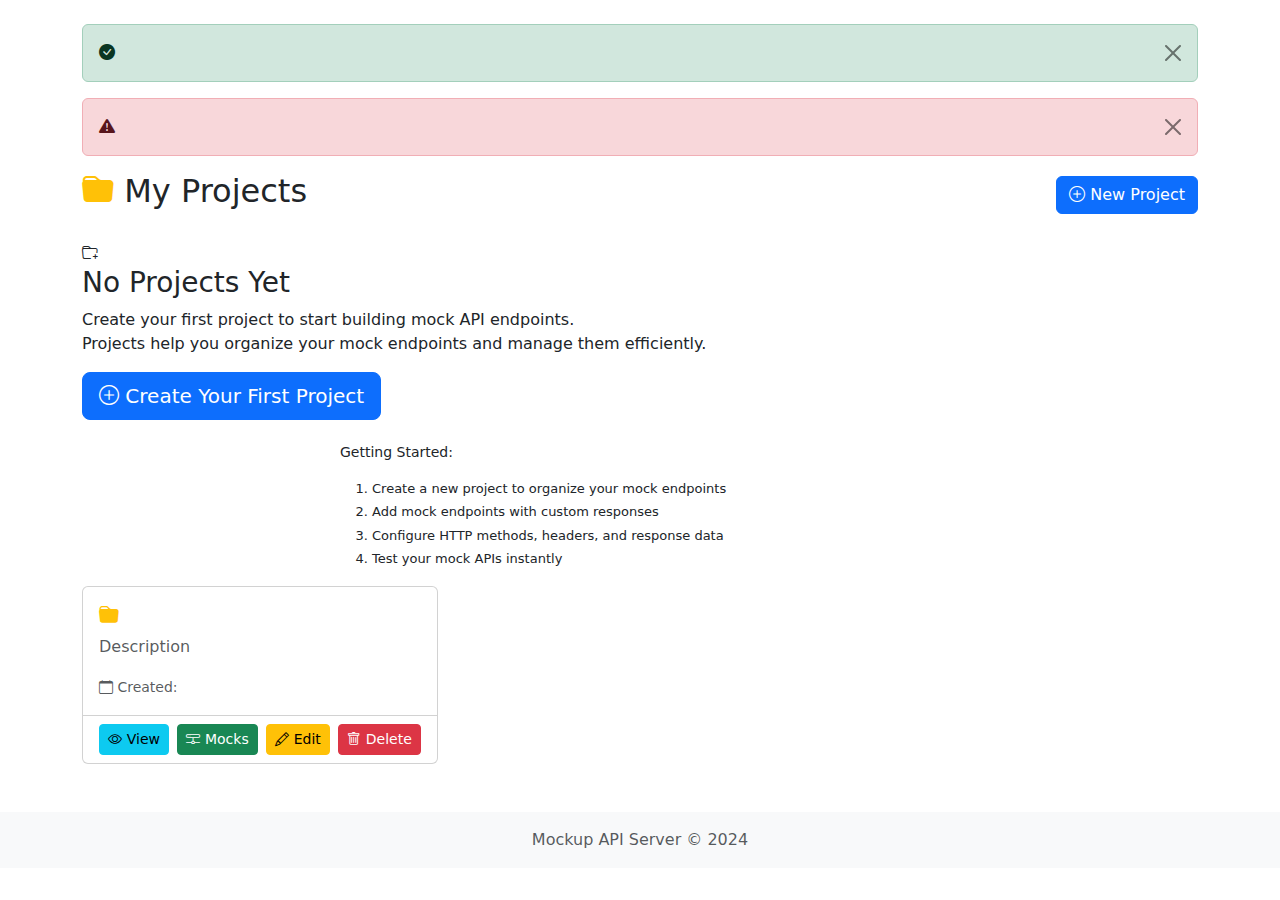
<file: src/main/resources/templates/projects/list.html>
<!DOCTYPE html>
<html xmlns:th="http://www.thymeleaf.org" xmlns:sec="http://www.thymeleaf.org/extras/spring-security">
<head>
    <meta charset="UTF-8">
    <meta name="viewport" content="width=device-width, initial-scale=1.0">
    <title>Projects - Mockup API Server</title>
    <link href="https://cdn.jsdelivr.net/npm/bootstrap@5.3.0/dist/css/bootstrap.min.css" rel="stylesheet">
    <link href="https://cdn.jsdelivr.net/npm/bootstrap-icons@1.10.0/font/bootstrap-icons.css" rel="stylesheet">
    <link th:href="@{/css/yc-theme.css}" rel="stylesheet">
    <link th:href="@{/css/styles.css}" rel="stylesheet">
</head>
<body>
    <div th:replace="~{layout/navbar :: navbar}"></div>
    
    <main class="container mt-4">
        <div th:if="${successMessage}" class="alert alert-success alert-dismissible fade show" role="alert">
            <i class="bi bi-check-circle-fill"></i> <span th:text="${successMessage}"></span>
            <button type="button" class="btn-close" data-bs-dismiss="alert" aria-label="Close"></button>
        </div>
        
        <div th:if="${errorMessage}" class="alert alert-danger alert-dismissible fade show" role="alert">
            <i class="bi bi-exclamation-triangle-fill"></i> <span th:text="${errorMessage}"></span>
            <button type="button" class="btn-close" data-bs-dismiss="alert" aria-label="Close"></button>
        </div>
        
        <div class="d-flex justify-content-between align-items-center mb-4">
            <h2><i class="bi bi-folder-fill text-warning"></i> My Projects</h2>
            <a th:href="@{/projects/new}" class="btn btn-primary">
                <i class="bi bi-plus-circle"></i> New Project
            </a>
        </div>
        
        <!-- Professional Empty State -->
        <div th:if="${projects.empty}" class="empty-state">
            <div class="empty-state-icon">
                <i class="bi bi-folder-plus"></i>
            </div>
            <h3>No Projects Yet</h3>
            <p>Create your first project to start building mock API endpoints.<br>
               Projects help you organize your mock endpoints and manage them efficiently.</p>
            <a th:href="@{/projects/new}" class="btn btn-primary btn-lg">
                <i class="bi bi-plus-circle"></i> Create Your First Project
            </a>
            <div class="mt-4 text-start" style="max-width: 600px; margin-left: auto; margin-right: auto;">
                <h4 style="font-size: 14px; margin-bottom: 1rem;">Getting Started:</h4>
                <ol style="font-size: 13px; color: var(--yc-gray); line-height: 1.8;">
                    <li>Create a new project to organize your mock endpoints</li>
                    <li>Add mock endpoints with custom responses</li>
                    <li>Configure HTTP methods, headers, and response data</li>
                    <li>Test your mock APIs instantly</li>
                </ol>
            </div>
        </div>
        
        <!-- Projects Grid -->
        <div th:if="${!projects.empty}" class="row row-cols-1 row-cols-md-2 row-cols-lg-3 g-4">
            <div class="col" th:each="project : ${projects}">
                <div class="card h-100">
                    <div class="card-body">
                        <h5 class="card-title">
                            <i class="bi bi-folder-fill text-warning"></i>
                            <a th:href="@{/projects/{id}(id=${project.id})}" th:text="${project.name}" class="text-decoration-none ms-2"></a>
                        </h5>
                        <p class="card-text text-muted" th:text="${project.description}">Description</p>
                        <small class="text-muted">
                            <i class="bi bi-calendar"></i>
                            Created: <span th:text="${#temporals.format(project.createdAt, 'yyyy-MM-dd')}"></span>
                        </small>
                    </div>
                    <div class="card-footer bg-transparent">
                        <div class="d-flex gap-2">
                            <a th:href="@{/projects/{id}(id=${project.id})}" class="btn btn-sm btn-info flex-fill" title="View">
                                <i class="bi bi-eye"></i> View
                            </a>
                            <a th:href="@{/mocks?projectId={id}(id=${project.id})}" class="btn btn-sm btn-success flex-fill" title="Mocks">
                                <i class="bi bi-hdd-network"></i> Mocks
                            </a>
                            <a th:href="@{/projects/{id}/edit(id=${project.id})}" class="btn btn-sm btn-warning flex-fill" title="Edit">
                                <i class="bi bi-pencil"></i> Edit
                            </a>
                            <form th:action="@{/projects/{id}/delete(id=${project.id})}" method="post" class="d-inline flex-fill" 
                                  onsubmit="return confirm('Are you sure you want to delete this project?');">
                                <button type="submit" class="btn btn-sm btn-danger w-100" title="Delete">
                                    <i class="bi bi-trash"></i> Delete
                                </button>
                            </form>
                        </div>
                    </div>
                </div>
            </div>
        </div>
    </main>
    
    <footer class="footer mt-5 py-3 bg-light">
        <div class="container text-center">
            <span class="text-muted">Mockup API Server © 2024</span>
        </div>
    </footer>
    
    <script src="https://cdn.jsdelivr.net/npm/bootstrap@5.3.0/dist/js/bootstrap.bundle.min.js"></script>
</body>
</html>
</file>
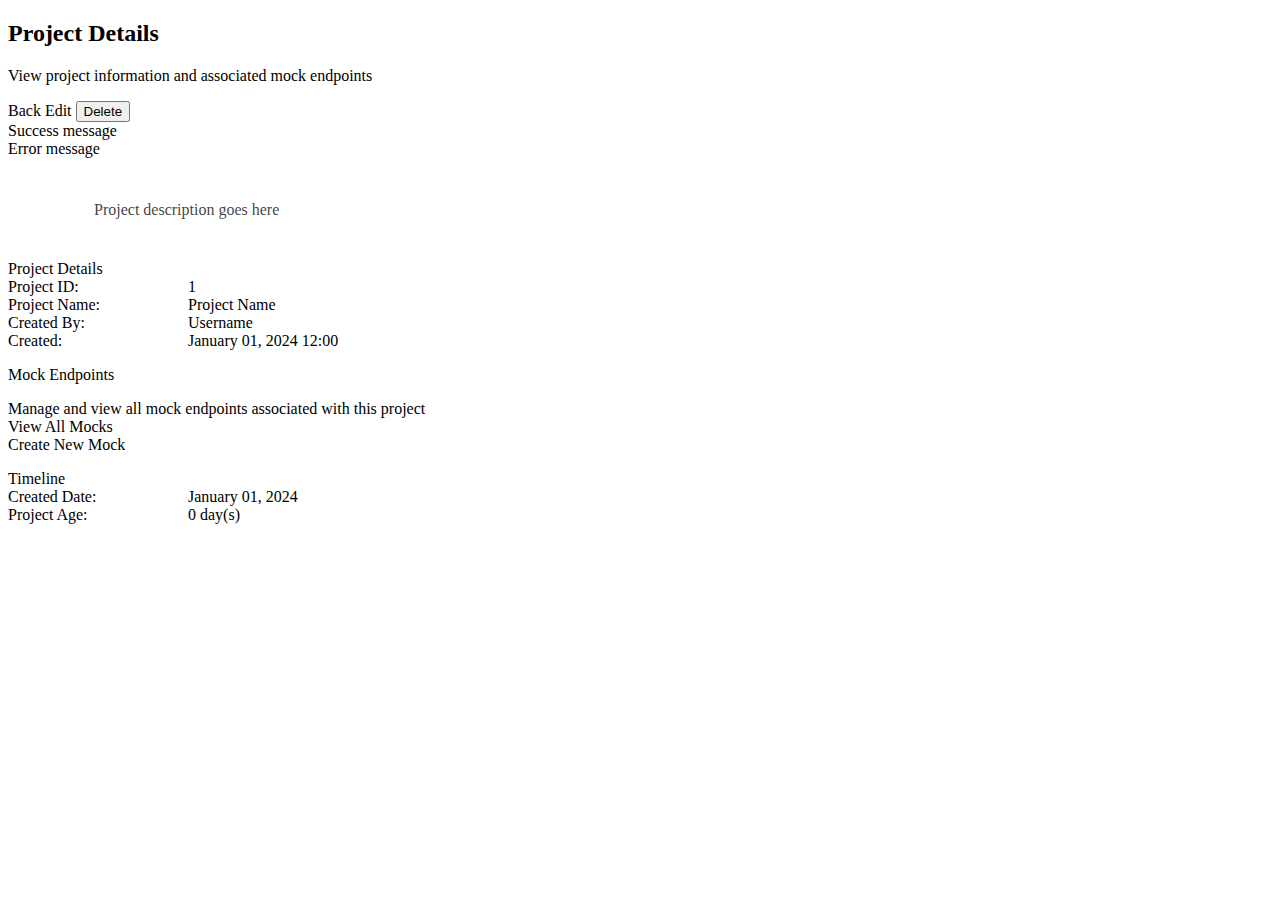
<file: src/main/resources/templates/projects/view.html>
<!DOCTYPE html>
<html xmlns:th="http://www.thymeleaf.org" xmlns:sec="http://www.thymeleaf.org/extras/spring-security"
      th:replace="~{layout/base :: layout(~{::title}, ~{::th:block[@data-role='styles']}, ~{::div[@data-role='content']}, ~{::th:block[@data-role='scripts']})}">
<head>
    <title th:text="${project.name} + ' - Mockup API Server'">Project Details</title>
    <th:block data-role="styles">
        <style>
            .project-header {
                background: linear-gradient(135deg, var(--warning) 0%, #e8a80f 100%);
                border-radius: var(--r-lg);
                padding: var(--space-8);
                margin-bottom: var(--space-6);
                color: var(--text);
                box-shadow: var(--shadow-lg);
            }

            .project-header__content {
                display: flex;
                align-items: center;
                gap: var(--space-4);
                flex-wrap: wrap;
            }

            .project-icon {
                width: 80px;
                height: 80px;
                background: rgba(255, 255, 255, 0.3);
                border-radius: var(--r-lg);
                display: flex;
                align-items: center;
                justify-content: center;
                font-size: 2.5rem;
                color: white;
                border: 3px solid rgba(255, 255, 255, 0.4);
            }

            .project-info {
                flex: 1;
            }

            .project-title {
                font-size: var(--text-3xl);
                font-weight: var(--weight-bold);
                margin: 0 0 var(--space-2) 0;
                color: white;
            }

            .project-description {
                font-size: var(--text-base);
                opacity: 0.95;
                color: rgba(0, 0, 0, 0.8);
                line-height: var(--leading-relaxed);
            }

            .detail-card {
                background: var(--surface);
                border: 1px solid var(--border);
                border-radius: var(--r-lg);
                padding: var(--space-6);
                margin-bottom: var(--space-6);
            }

            .detail-card h3 {
                font-size: var(--text-xl);
                font-weight: var(--weight-semibold);
                margin-bottom: var(--space-5);
                color: var(--text);
                display: flex;
                align-items: center;
                gap: var(--space-2);
                padding-bottom: var(--space-3);
                border-bottom: 1px solid var(--border);
            }

            .detail-row {
                display: grid;
                grid-template-columns: 180px 1fr;
                gap: var(--space-4);
                padding: var(--space-4) 0;
                border-bottom: 1px solid var(--border);
            }

            .detail-row:last-child {
                border-bottom: none;
            }

            .detail-label {
                font-weight: var(--weight-semibold);
                color: var(--muted);
                font-size: var(--text-sm);
            }

            .detail-value {
                color: var(--text);
                font-size: var(--text-base);
            }

            .detail-value code {
                background: var(--surface-2);
                padding: var(--space-1) var(--space-2);
                border-radius: var(--r-sm);
                font-family: var(--font-mono);
                font-size: var(--text-sm);
            }

            .stats-grid {
                display: grid;
                grid-template-columns: repeat(auto-fit, minmax(200px, 1fr));
                gap: var(--space-4);
                margin-bottom: var(--space-6);
            }

            .stat-card {
                background: var(--surface);
                border: 1px solid var(--border);
                border-radius: var(--r-lg);
                padding: var(--space-5);
                text-align: center;
            }

            .stat-icon {
                width: 50px;
                height: 50px;
                margin: 0 auto var(--space-3);
                background: var(--brand-bg);
                color: var(--brand);
                border-radius: var(--r-md);
                display: flex;
                align-items: center;
                justify-content: center;
                font-size: var(--text-2xl);
            }

            .stat-value {
                font-size: var(--text-3xl);
                font-weight: var(--weight-bold);
                color: var(--text);
                margin-bottom: var(--space-1);
            }

            .stat-label {
                font-size: var(--text-sm);
                color: var(--muted);
            }

            @media (max-width: 768px) {
                .project-header {
                    padding: var(--space-6);
                }

                .project-icon {
                    width: 60px;
                    height: 60px;
                    font-size: 2rem;
                }

                .project-title {
                    font-size: var(--text-2xl);
                }

                .detail-row {
                    grid-template-columns: 1fr;
                    gap: var(--space-2);
                }

                .detail-label {
                    font-weight: var(--weight-bold);
                }
            }
        </style>
    </th:block>
    <th:block data-role="scripts"></th:block>
</head>
<body>
    <div data-role="content">
        <!-- Page Header -->
        <div class="page-header">
            <div>
                <h2 class="page-header__title">
                    <i class="bi bi-folder-fill"></i>
                    Project Details
                </h2>
                <p class="page-header__subtitle">View project information and associated mock endpoints</p>
            </div>
            <div class="page-header__actions">
                <a th:href="@{/projects}" class="btn-clean btn-ghost">
                    <i class="bi bi-arrow-left"></i> Back
                </a>
                <a th:href="@{/projects/{id}/edit(id=${project.id})}" class="btn-clean btn-soft">
                    <i class="bi bi-pencil"></i> Edit
                </a>
                <form th:action="@{/projects/{id}/delete(id=${project.id})}" method="post" style="display: inline;"
                      onsubmit="return confirm('Are you sure you want to delete this project? This will also delete all associated mock endpoints.');">
                    <button type="submit" class="btn-clean btn-danger-clean">
                        <i class="bi bi-trash"></i> Delete
                    </button>
                </form>
            </div>
        </div>

        <!-- Success/Error Messages -->
        <div th:if="${successMessage}" class="alert-clean alert-success" role="alert">
            <i class="bi bi-check-circle-fill"></i>
            <span th:text="${successMessage}">Success message</span>
        </div>

        <div th:if="${errorMessage}" class="alert-clean alert-danger" role="alert">
            <i class="bi bi-exclamation-triangle-fill"></i>
            <span th:text="${errorMessage}">Error message</span>
        </div>

        <!-- Project Header Card -->
        <div class="project-header">
            <div class="project-header__content">
                <div class="project-icon">
                    <i class="bi bi-folder-fill"></i>
                </div>
                <div class="project-info">
                    <h1 class="project-title" th:text="${project.name}">Project Name</h1>
                    <div class="project-description" th:text="${project.description ?: 'No description provided'}">
                        Project description goes here
                    </div>
                </div>
            </div>
        </div>

        <div class="row">
            <!-- Project Details Section -->
            <div class="col-md-6">
                <div class="detail-card">
                    <h3>
                        <i class="bi bi-info-circle" style="color: var(--brand);"></i>
                        Project Details
                    </h3>
                    <div class="detail-row">
                        <div class="detail-label">Project ID:</div>
                        <div class="detail-value"><code th:text="${project.id}">1</code></div>
                    </div>
                    <div class="detail-row">
                        <div class="detail-label">Project Name:</div>
                        <div class="detail-value" th:text="${project.name}">Project Name</div>
                    </div>
                    <div class="detail-row">
                        <div class="detail-label">Created By:</div>
                        <div class="detail-value" th:text="${project.createdBy}">Username</div>
                    </div>
                    <div class="detail-row">
                        <div class="detail-label">Created:</div>
                        <div class="detail-value" th:text="${#temporals.format(project.createdAt, 'MMMM dd, yyyy HH:mm')}">January 01, 2024 12:00</div>
                    </div>
                </div>
            </div>

            <!-- Quick Actions Section -->
            <div class="col-md-6">
                <div class="detail-card">
                    <h3>
                        <i class="bi bi-hdd-network" style="color: var(--brand);"></i>
                        Mock Endpoints
                    </h3>
                    <p style="color: var(--muted); font-size: var(--text-sm); margin-bottom: var(--space-4);">
                        Manage and view all mock endpoints associated with this project
                    </p>
                    <div style="display: flex; flex-direction: column; gap: var(--space-3);">
                        <a th:href="@{/mocks(projectId=${project.id})}" class="btn-clean btn-brand" style="width: 100%;">
                            <i class="bi bi-list-ul"></i> View All Mocks
                        </a>
                        <a th:href="@{/mocks/new(projectId=${project.id})}" class="btn-clean btn-soft" style="width: 100%;">
                            <i class="bi bi-plus-circle"></i> Create New Mock
                        </a>
                    </div>
                </div>
            </div>
        </div>

        <!-- Additional Information -->
        <div class="detail-card">
            <h3>
                <i class="bi bi-clock-history" style="color: var(--brand);"></i>
                Timeline
            </h3>
            <div class="detail-row">
                <div class="detail-label">Created Date:</div>
                <div class="detail-value" th:text="${#temporals.format(project.createdAt, 'MMMM dd, yyyy')}">January 01, 2024</div>
            </div>
            <div class="detail-row">
                <div class="detail-label">Project Age:</div>
                <div class="detail-value">
                    <span th:with="days=${T(java.time.temporal.ChronoUnit).DAYS.between(project.createdAt, T(java.time.LocalDateTime).now())}" 
                          th:text="${days} + ' day(s)'">0 day(s)</span>
                </div>
            </div>
        </div>
    </div>
</body>
</html>
</file>
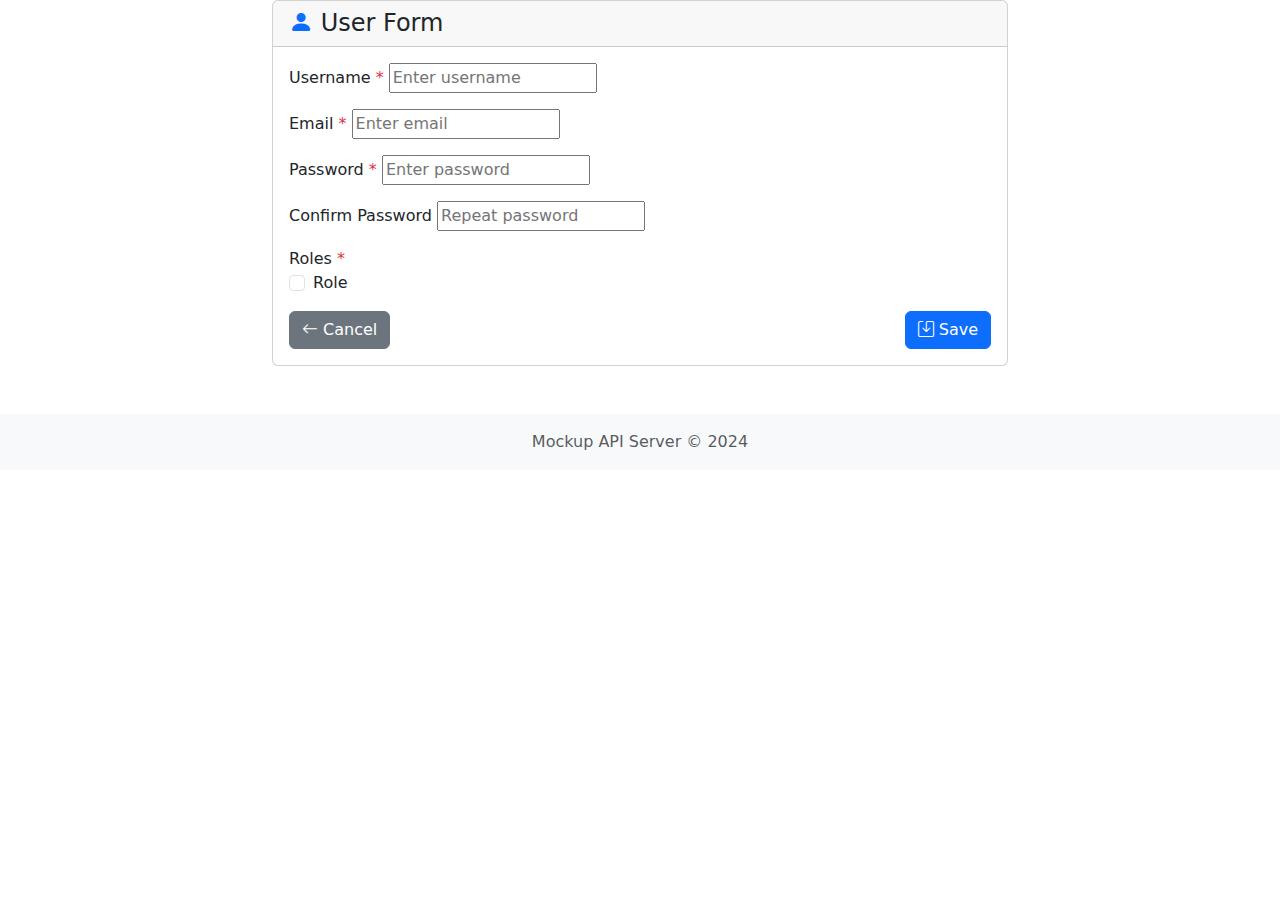
<file: src/main/resources/templates/users/form.html>
<!DOCTYPE html>
<html xmlns:th="http://www.thymeleaf.org" xmlns:sec="http://www.thymeleaf.org/extras/spring-security">
<head>
    <meta charset="UTF-8">
    <meta name="viewport" content="width=device-width, initial-scale=1.0">
    <title th:text="${user.id != null ? 'Edit User' : 'New User'} + ' - Mockup API Server'">User Form</title>
    <link href="https://cdn.jsdelivr.net/npm/bootstrap@5.3.0/dist/css/bootstrap.min.css" rel="stylesheet">
    <link href="https://cdn.jsdelivr.net/npm/bootstrap-icons@1.10.0/font/bootstrap-icons.css" rel="stylesheet">
    <link th:href="@{/css/yc-theme.css}" rel="stylesheet">
    <link th:href="@{/css/styles.css}" rel="stylesheet">
</head>
<body class="app-shell">
    <div th:replace="~{layout/navbar :: navbar}"></div>
    
    <main class="page">
        <div class="container">
            <div class="row justify-content-center">
                <div class="col-md-8">
                    <div class="card">
                        <div class="card-header">
                            <h4 class="mb-0">
                                <i class="bi bi-person-fill text-primary"></i>
                                <span th:text="${user.id != null ? 'Edit User' : 'New User'}">User Form</span>
                            </h4>
                        </div>
                        <div class="card-body">
                            <form th:action="${user.id != null ? '/users/' + user.id : '/users'}"
                                  th:object="${user}" method="post">

                                <div class="mb-3">
                                    <label for="username" class="form-label-clean">Username <span class="text-danger">*</span></label>
                                    <input type="text" class="form-control-clean" id="username" th:field="*{username}"
                                           placeholder="Enter username" required>
                                </div>

                                <div class="mb-3">
                                    <label for="email" class="form-label-clean">Email <span class="text-danger">*</span></label>
                                    <input type="email" class="form-control-clean" id="email" th:field="*{email}"
                                           placeholder="Enter email" required>
                                </div>

                                <div th:if="${user.id == null}">
                                    <div class="mb-3">
                                        <label for="password" class="form-label-clean">Password <span class="text-danger">*</span></label>
                                        <input type="password" class="form-control-clean" id="password" th:field="*{password}"
                                               placeholder="Enter password" required>
                                    </div>

                                    <div class="mb-3">
                                        <label for="confirmPassword" class="form-label-clean">Confirm Password</label>
                                        <input type="password" class="form-control-clean" id="confirmPassword" th:field="*{confirmPassword}"
                                               placeholder="Repeat password">
                                    </div>
                                </div>

                                <div class="mb-3">
                                    <label class="form-label-clean">Roles <span class="text-danger">*</span></label>
                                    <div th:each="roleType : ${roleTypes}" class="form-check">
                                        <input class="form-check-input" type="checkbox"
                                               th:id="'role_' + ${roleType}"
                                               th:field="*{roles}"
                                               th:value="${roleType}">
                                        <label class="form-check-label" th:for="'role_' + ${roleType}" th:text="${roleType}">
                                            Role
                                        </label>
                                    </div>
                                </div>

                                <div class="d-flex justify-content-between">
                                    <a th:href="@{/users}" class="btn btn-secondary">
                                        <i class="bi bi-arrow-left"></i> Cancel
                                    </a>
                                    <button type="submit" class="btn btn-primary">
                                        <i class="bi bi-save"></i>
                                        <span th:text="${user.id != null ? 'Update' : 'Create'}">Save</span>
                                    </button>
                                </div>
                            </form>
                        </div>
                    </div>
                </div>
            </div>
        </div>
    </main>
    
    <footer class="footer mt-5 py-3 bg-light">
        <div class="container text-center">
            <span class="text-muted">Mockup API Server © 2024</span>
        </div>
    </footer>
    
    <script src="https://cdn.jsdelivr.net/npm/bootstrap@5.3.0/dist/js/bootstrap.bundle.min.js"></script>
</body>
</html>
</file>
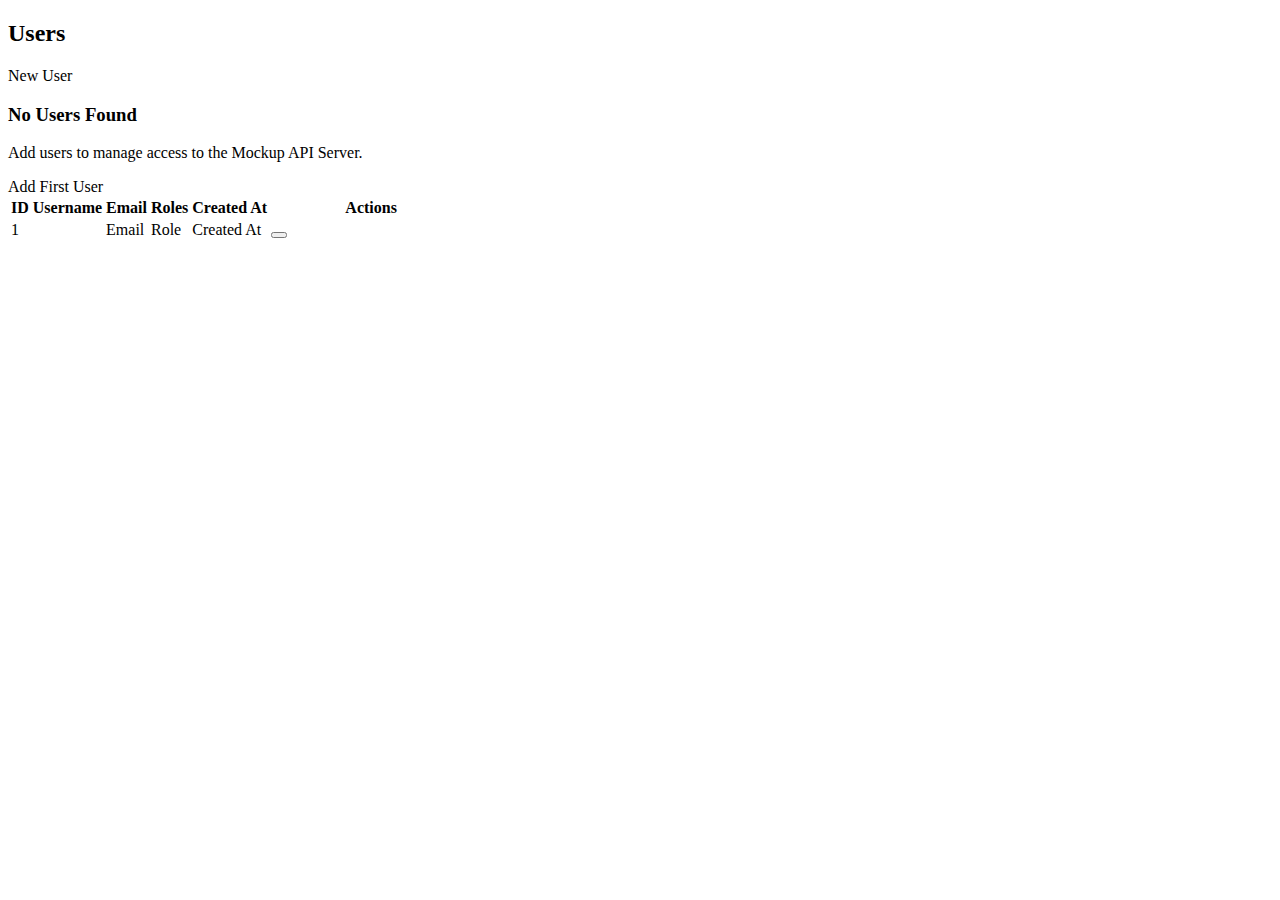
<file: src/main/resources/templates/users/list.html>
<!DOCTYPE html>
<html xmlns:th="http://www.thymeleaf.org" xmlns:sec="http://www.thymeleaf.org/extras/spring-security"
      th:replace="~{layout/base :: layout(~{::title}, ~{::th:block[@data-role='styles']}, ~{::div[@data-role='content']}, ~{::th:block[@data-role='scripts']})}">
<head>
    <title>Users - Mockup API Server</title>
    <th:block data-role="styles"></th:block>
    <th:block data-role="scripts"></th:block>
</head>
<body>
    <div data-role="content">
        <div class="container">
            <div class="d-flex justify-content-between align-items-center mb-4">
                <h2><i class="bi bi-people-fill text-info"></i> Users</h2>
                <a th:href="@{/users/new}" class="btn btn-primary">
                    <i class="bi bi-plus-circle"></i> New User
                </a>
            </div>

            <!-- Professional Empty State -->
            <div th:if="${users.empty}" class="empty-state">
                <div class="empty-state-icon">
                    <i class="bi bi-people"></i>
                </div>
                <h3>No Users Found</h3>
                <p>Add users to manage access to the Mockup API Server.</p>
                <a th:href="@{/users/new}" class="btn btn-primary btn-lg">
                    <i class="bi bi-plus-circle"></i> Add First User
                </a>
            </div>

            <!-- Users Table -->
            <div th:if="${!users.empty}" class="table-responsive">
                <table class="table table-hover">
                    <thead>
                        <tr>
                            <th>ID</th>
                            <th>Username</th>
                            <th>Email</th>
                            <th>Roles</th>
                            <th>Created At</th>
                            <th style="width: 200px;">Actions</th>
                        </tr>
                    </thead>
                    <tbody>
                        <tr th:each="user : ${users}">
                            <td th:text="${user.id}">1</td>
                            <td>
                                <i class="bi bi-person-circle text-primary me-1"></i>
                                <a th:href="@{/users/{id}(id=${user.id})}" th:text="${user.username}" class="text-decoration-none fw-bold"></a>
                            </td>
                            <td th:text="${user.email}">Email</td>
                            <td>
                                <span th:each="role : ${user.roles}" class="badge bg-info me-1" th:text="${role}">Role</span>
                            </td>
                            <td th:text="${#temporals.format(user.createdAt, 'yyyy-MM-dd')}">Created At</td>
                            <td>
                                <div class="d-flex gap-1">
                                    <a th:href="@{/users/{id}(id=${user.id})}" class="btn btn-sm btn-info" title="View">
                                        <i class="bi bi-eye"></i>
                                    </a>
                                    <a th:href="@{/users/{id}/edit(id=${user.id})}" class="btn btn-sm btn-warning" title="Edit">
                                        <i class="bi bi-pencil"></i>
                                    </a>
                                    <form th:action="@{/users/{id}/delete(id=${user.id})}" method="post" class="d-inline"
                                          onsubmit="return confirm('Are you sure you want to delete this user?');">
                                        <button type="submit" class="btn btn-sm btn-danger" title="Delete">
                                            <i class="bi bi-trash"></i>
                                        </button>
                                    </form>
                                </div>
                            </td>
                        </tr>
                    </tbody>
                </table>
            </div>
        </div>
    </div>
</body>
</html>
</file>
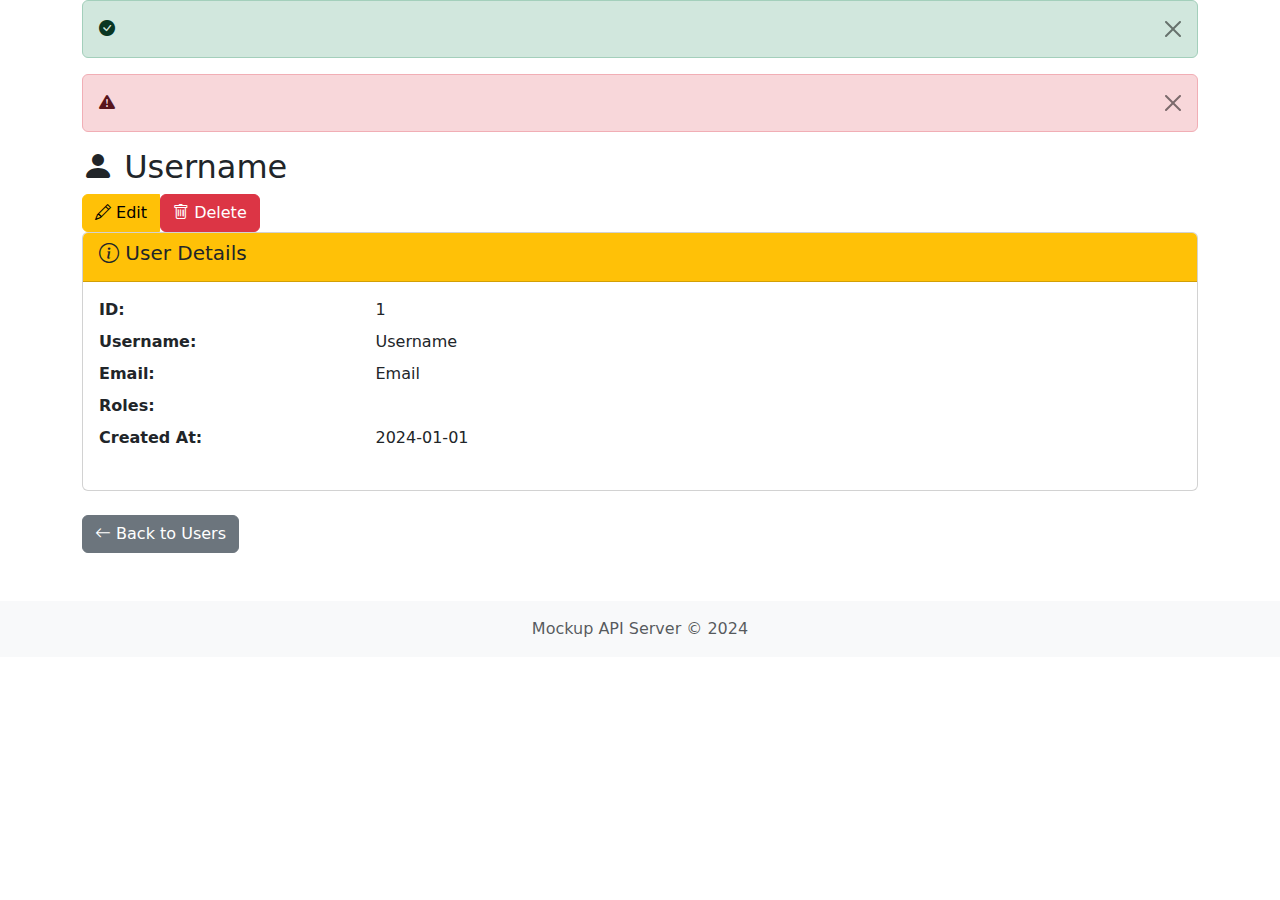
<file: src/main/resources/templates/users/view.html>
<!DOCTYPE html>
<html xmlns:th="http://www.thymeleaf.org" xmlns:sec="http://www.thymeleaf.org/extras/spring-security">
<head>
    <meta charset="UTF-8">
    <meta name="viewport" content="width=device-width, initial-scale=1.0">
    <title th:text="${user.username} + ' - Mockup API Server'">User Details</title>
    <link href="https://cdn.jsdelivr.net/npm/bootstrap@5.3.0/dist/css/bootstrap.min.css" rel="stylesheet">
    <link href="https://cdn.jsdelivr.net/npm/bootstrap-icons@1.10.0/font/bootstrap-icons.css" rel="stylesheet">
    <link th:href="@{/css/yc-theme.css}" rel="stylesheet">
    <link th:href="@{/css/styles.css}" rel="stylesheet">
</head>
<body class="app-shell">
    <div th:replace="~{layout/navbar :: navbar}"></div>
    
    <main class="page">
        <div class="container">
            <div th:if="${successMessage}" class="alert alert-success alert-dismissible fade show" role="alert">
                <i class="bi bi-check-circle-fill"></i> <span th:text="${successMessage}"></span>
                <button type="button" class="btn-close" data-bs-dismiss="alert" aria-label="Close"></button>
            </div>

            <div th:if="${errorMessage}" class="alert alert-danger alert-dismissible fade show" role="alert">
                <i class="bi bi-exclamation-triangle-fill"></i> <span th:text="${errorMessage}"></span>
                <button type="button" class="btn-close" data-bs-dismiss="alert" aria-label="Close"></button>
            </div>

            <div class="page-header">
                <h2><i class="bi bi-person-fill"></i> <span th:text="${user.username}">Username</span></h2>
                <div class="btn-group">
                    <a th:href="@{/users/{id}/edit(id=${user.id})}" class="btn btn-warning">
                        <i class="bi bi-pencil"></i> Edit
                    </a>
                    <form th:action="@{/users/{id}/delete(id=${user.id})}" method="post" class="d-inline"
                          onsubmit="return confirm('Are you sure you want to delete this user?');">
                        <button type="submit" class="btn btn-danger">
                            <i class="bi bi-trash"></i> Delete
                        </button>
                    </form>
                </div>
            </div>

            <div class="card">
                <div class="card-header bg-warning">
                    <h5><i class="bi bi-info-circle"></i> User Details</h5>
                </div>
                <div class="card-body">
                    <dl class="row">
                        <dt class="col-sm-3">ID:</dt>
                        <dd class="col-sm-9" th:text="${user.id}">1</dd>

                        <dt class="col-sm-3">Username:</dt>
                        <dd class="col-sm-9" th:text="${user.username}">Username</dd>

                        <dt class="col-sm-3">Email:</dt>
                        <dd class="col-sm-9" th:text="${user.email}">Email</dd>

                        <dt class="col-sm-3">Roles:</dt>
                        <dd class="col-sm-9">
                            <span th:each="role : ${user.roles}" class="badge badge--brand me-1" th:text="${role}">Role</span>
                        </dd>

                        <dt class="col-sm-3">Created At:</dt>
                        <dd class="col-sm-9" th:text="${#temporals.format(user.createdAt, 'yyyy-MM-dd HH:mm:ss')}">2024-01-01</dd>
                    </dl>
                </div>
            </div>

            <div class="mt-4">
                <a th:href="@{/users}" class="btn btn-secondary">
                    <i class="bi bi-arrow-left"></i> Back to Users
                </a>
            </div>
        </div>
    </main>
    
    <footer class="footer mt-5 py-3 bg-light">
        <div class="container text-center">
            <span class="text-muted">Mockup API Server © 2024</span>
        </div>
    </footer>
    
    <script src="https://cdn.jsdelivr.net/npm/bootstrap@5.3.0/dist/js/bootstrap.bundle.min.js"></script>
</body>
</html>
</file>
